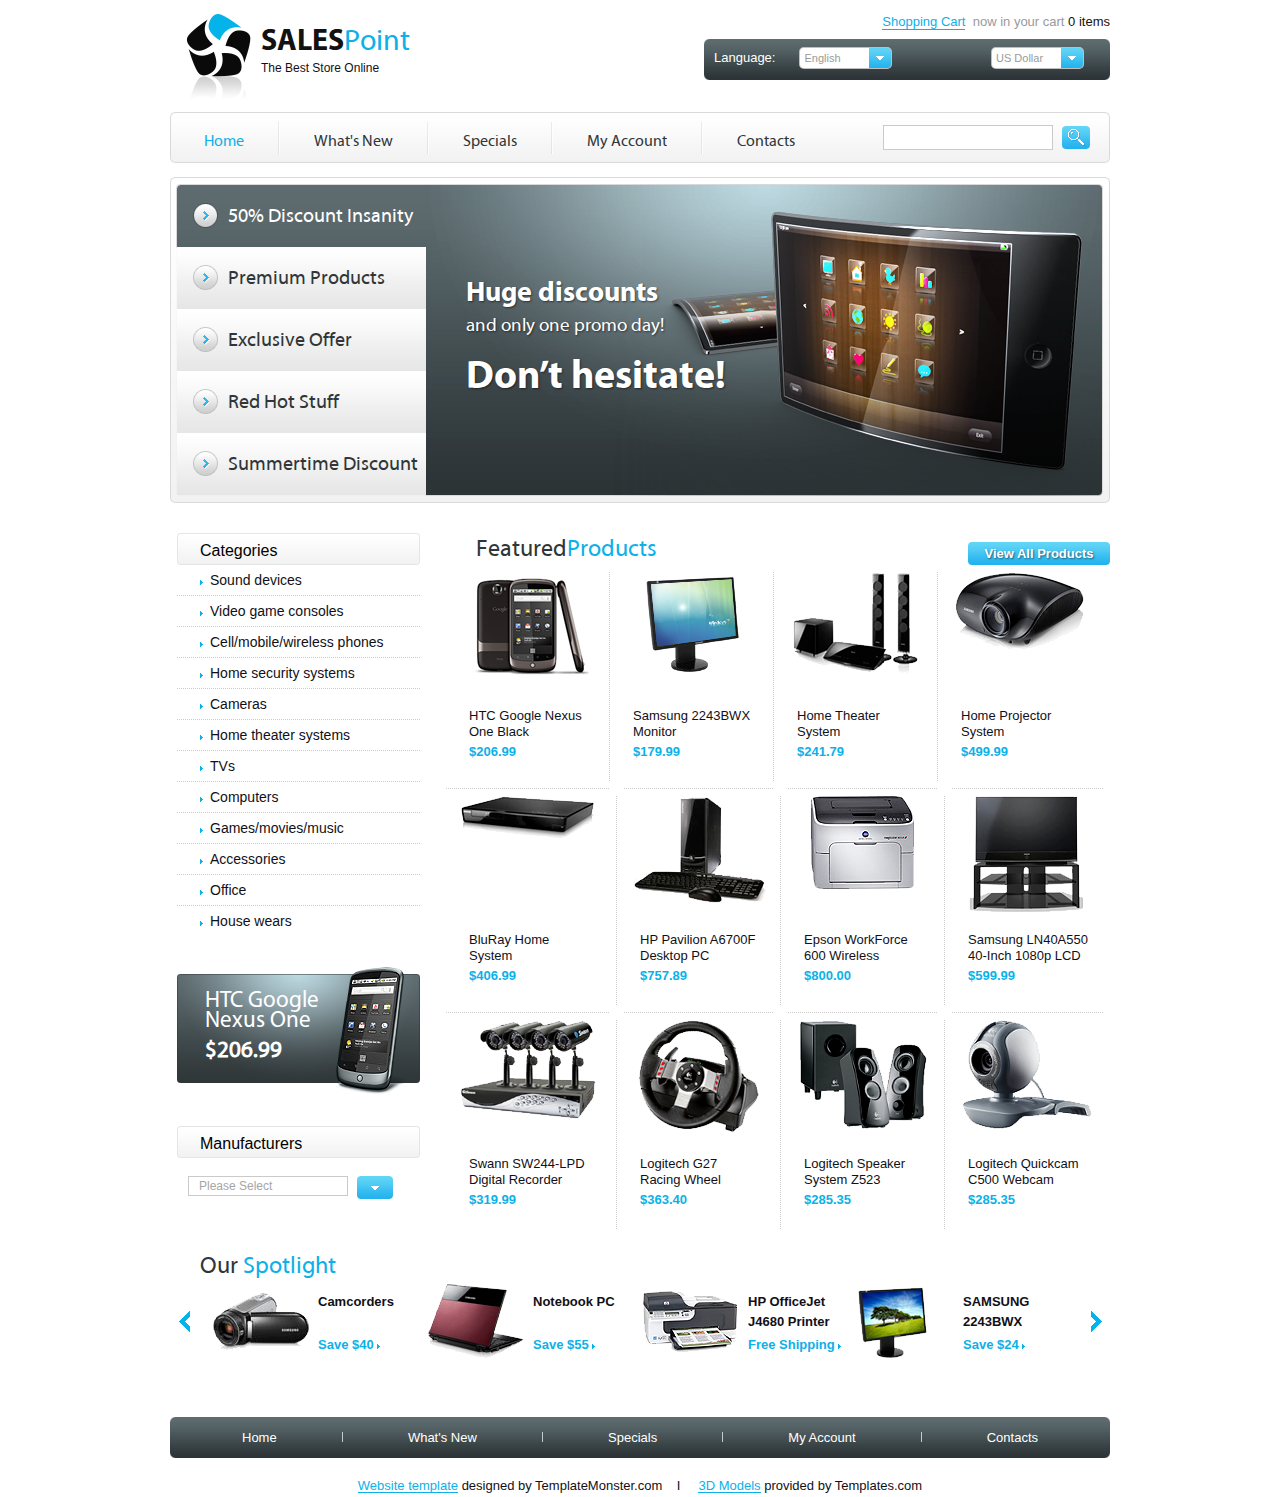
<file: index.html>
<!DOCTYPE html>
<html lang="en">
<head>
    <meta charset="UTF-8">
    <meta http-equiv="X-UA-Compatible" content="IE=Edge">
    <link rel="stylesheet" href="css/style.css" type="text/css">
    <title>SalesPoint</title>
</head>
<body>
<header>
    <div class="content">
        <div class="cols col-6">
            <a href="/index.html">
            <img src="../img/logo.png" alt="logo">
            <div class="logo">
                <h1 class="left">Sales<span>Point</span></h1>
                <p>
                    The Best Store Online
                </p>
            </div>
            </a>
        </div>
        <div class="cols col-6">
            <div class="cart right">
                <a href="#">Shopping Cart</a>&nbsp;
                <text>now in your cart</text>
                <text id="cart_count"> 0 items</text>
            </div>


            <div class="language">
                <div class="selectors">
                    <div class="text">Language:</div>
                    <select name="lang" id="lang" class="select">
                        <option value="" selected>English</option>
                        <option value="">Russian</option>
                    </select>
                    <select name="lang" id="money" class="select">
                        <option value="" selected>US Dollar</option>
                        <option value="">Russian</option>
                    </select>
                </div>
            </div>
        </div>
    </div>
    <nav>
        <div class="content">
            <div class="cols col-12 main_menu">
                <ul>
                    <li>
                        <a href="/index.html">Home</a>
                    </li>
                    <img src="img/spliter-main-menu.png" alt="|">
                    <li>
                        <a href="/whatsnew.html">What's New</a>
                    </li>
                    <img src="img/spliter-main-menu.png" alt="|">
                    <li>
                        <a href="/specials.html">Specials</a>
                    </li>
                    <img src="img/spliter-main-menu.png" alt="|">
                    <li>
                        <a href="/Account.html">My Account</a>
                    </li>
                    <img src="img/spliter-main-menu.png" alt="|">
                    <li>
                        <a href="/contacts.html">Contacts</a>
                    </li>
                </ul>
                <input type="text">
                <button></button>
            </div>
        </div>
    </nav>
    <div class="content offers-menu">
        <ul name="offerMenu">
            <li id="offer-link-1" onclick="changeAll(this)">
                <div class="offer-link">
                    <a href="#">
                        <img src="../img/offer-list-marker.png" alt="">
                        50% Discount Insanity </a>
                </div>
            </li>
            <li id="offer-link-2" onclick="changeAll(this)">
                <div class="offer-link">
                    <a href="#">
                        <img src="../img/offer-list-marker.png" alt="">
                        Premium Products</a>
                </div>
            </li>
            <li id="offer-link-3" onclick="changeAll(this)">
                <div class="offer-link">
                    <a href="#">
                        <img src="../img/offer-list-marker.png" alt="">
                        Exclusive Offer
                    </a>
                </div>
            </li>
            <li id="offer-link-4" onclick="changeAll(this)">
                <div class="offer-link">
                    <a href="#">
                        <img src="../img/offer-list-marker.png" alt="">
                        Red Hot Stuff</a>
                </div>
            </li>
            <li id="offer-link-5" onclick="changeAll(this)">
                <div class="offer-link">
                    <a href="#">
                        <img src="../img/offer-list-marker.png" alt="">
                        Summertime Discount</a>
                </div>
            </li>
        </ul>
        <div class="selected-offer">
            <div id="offer-img">
                <div class="offer-info">
                    <div id="offer-text-1">
                        <h2>Huge discounts</h2>
                        <h3>and only one promo day!</h3>
                        <h1>Don’t hesitate!</h1>
                    </div>
                    <div id="offer-text-2">
                        <h3>Nice chance to get what you want!</h3>
                        <h2>Discounts for new items</h2>
                        <h1>are active!</h1>
                    </div>
                    <div id="offer-text-3">
                        <h3>Great Promo for all mobile fans!</h3>
                        <h1>Don’t miss! </h1>
                    </div>
                    <div id="offer-text-4">
                        <h3>Welcome high-grade solutions</h3>
                        <h1>at a 10% discount</h1>
                    </div>
                    <div id="offer-text-5">
                        <h2>Check out</h2>
                        <h1>20%</h1>
                        <h3>discount for all items
                            during summertime! </h3>
                    </div>
                </div>
            </div>
        </div>
    </div>
</header>
<aside>
    <div class="content">
        <div class="left-menu">
            <ul>
                <div class="left-menu-header">
                    <p>Categories</p>
                </div>
                <ul>
                    <li><a href="#">Sound devices</a></li>
                    <img class="left-menu-spliter" src="img/left-menu-spliter.png" alt="---">
                    <li><a href="#">Video game consoles</a></li>
                    <img class="left-menu-spliter" src="img/left-menu-spliter.png" alt="---">
                    <li><a href="#">Cell/mobile/wireless phones</a></li>
                    <img class="left-menu-spliter" src="img/left-menu-spliter.png" alt="---">
                    <li><a href="#">Home security systems</a></li>
                    <img class="left-menu-spliter" src="img/left-menu-spliter.png" alt="---">
                    <li><a href="#">Cameras</a></li>
                    <img class="left-menu-spliter" src="img/left-menu-spliter.png" alt="---">
                    <li><a href="#">Home theater systems</a></li>
                    <img class="left-menu-spliter" src="img/left-menu-spliter.png" alt="---">
                    <li><a href="#">TVs</a></li>
                    <img class="left-menu-spliter" src="img/left-menu-spliter.png" alt="---">
                    <li><a href="#">Computers</a></li>
                    <img class="left-menu-spliter" src="img/left-menu-spliter.png" alt="---">
                    <li><a href="#">Games/movies/music</a></li>
                    <img class="left-menu-spliter" src="img/left-menu-spliter.png" alt="---">
                    <li><a href="#">Accessories</a></li>
                    <img class="left-menu-spliter" src="img/left-menu-spliter.png" alt="---">
                    <li><a href="#">Office</a></li>
                    <img class="left-menu-spliter" src="img/left-menu-spliter.png" alt="---">
                    <li><a href="#">House wears</a></li>

                </ul>
            </ul>
            <div class="left-menu-offer">
                <div class="text">
                    <p class="model">HTC Google
                        Nexus One</p>
                    <p class="price">
                        $206.99
                    </p>
                </div>
            </div>
            <div class="left-menu-header">
                <p>Manufacturers</p>
            </div>
            <div class="search-select">
                <input type="search" placeholder="Please Select">
                <button></button>
            </div>
        </div>
        <div class="row-view-content">
            <div class="view-content-header">
                <p class="logo-style-black">
                    Featured
                </p>
                <p class="logo-style-aqua">
                    Products
                </p>
                <button class="view-all">View All Products</button>
            </div>
            <div class="cols-view col-view">
                <a href="#">
                    <img class="product-small" src="img/productPreview/img-1.png" alt="img-1">
                    <div class="about">
                        <p class="model">HTC Google Nexus One Black</p>
                        <p class="price">$206.99</p>
                    </div>
                </a>
            </div>
            <img src="img/view-spliter-verical.png" alt="|">
            <div class="cols-view col-view">
                <a href="#">
                    <img class="product-small" src="img/productPreview/img-2.png" alt="img-2">
                    <div class="about">
                        <p class="model">Samsung 2243BWX Monitor</p>
                        <p class="price">$179.99</p>
                    </div>
                </a>
            </div>
            <img src="img/view-spliter-verical.png" alt="|">
            <div class="cols-view col-view">
                <a href="#">
                    <img class="product-small" src="img/productPreview/img-3.png" alt="img-3">
                    <div class="about">
                        <p class="model">Home Theater System</p>
                        <p class="price">$241.79</p>
                    </div>
                </a>
            </div>
            <img src="img/view-spliter-verical.png" alt="|">
            <div class="cols-view col-view">
                <a href="#">
                    <img class="product-small" src="img/productPreview/img-4.png" alt="img-4">
                    <div class="about">
                        <p class="model">Home Projector System</p>
                        <p class="price">$499.99</p>
                    </div>
                </a>
            </div>
            <img class="horisontal" src="img/view-spliter-horisontal.png" alt="---">
        </div>
        <div class="row-view-content">
            <div class="cols-view col-view">
                <a href="#">
                    <img class="product-small" src="img/productPreview/img-5.png" alt="img-5">
                    <div class="about">
                        <p class="model">BluRay Home System</p>
                        <p class="price">$406.99</p>
                    </div>
                </a>
            </div>
            <img src="img/view-spliter-verical.png" alt="|">
            <div class="cols-view col-view">
                <a href="#">
                    <img class="product-small" src="img/productPreview/img-6.png" alt="img-6">
                    <div class="about">
                        <p class="model">HP Pavilion A6700F Desktop PC</p>
                        <p class="price">$757.89</p>
                    </div>
                </a>
            </div>
            <img src="img/view-spliter-verical.png" alt="|">
            <div class="cols-view col-view">
                <a href="#">
                    <img class="product-small" src="img/productPreview/img-7.png" alt="img-7">
                    <div class="about">
                        <p class="model">Epson WorkForce 600 Wireless</p>
                        <p class="price">$800.00</p>
                    </div>
                </a>
            </div>
            <img src="img/view-spliter-verical.png" alt="|">
            <div class="cols-view col-view">
                <a href="#">
                    <img class="product-small" src="img/productPreview/img-8.png" alt="img-8">
                    <div class="about">
                        <p class="model">Samsung LN40A550 40-Inch 1080p LCD</p>
                        <p class="price">$599.99</p>
                    </div>
                </a>
            </div>
            <img class="horisontal" src="img/view-spliter-horisontal.png" alt="---">
        </div>
        <div class="row-view-content">
            <div class="cols-view col-view">
                <a href="#">
                    <img class="product-small" src="img/productPreview/img-9.png" alt="img-9">
                    <div class="about">
                        <p class="model">Swann SW244-LPD Digital Recorder</p>
                        <p class="price">$319.99</p>
                    </div>
                </a>
            </div>
            <img src="img/view-spliter-verical.png" alt="|">
            <div class="cols-view col-view">
                <a href="#">
                    <img class="product-small" src="img/productPreview/img-10.png" alt="img-10">
                    <div class="about">
                        <p class="model">Logitech G27 Racing Wheel</p>
                        <p class="price">$363.40</p>
                    </div>
                </a>
            </div>
            <img src="img/view-spliter-verical.png" alt="|">
            <div class="cols-view col-view">
                <a href="#">
                    <img class="product-small" src="img/productPreview/img-11.png" alt="img-11">
                    <div class="about">
                        <p class="model">Logitech Speaker System Z523</p>
                        <p class="price">$285.35</p>
                    </div>
                </a>
            </div>
            <img src="img/view-spliter-verical.png" alt="|">
            <div class="cols-view col-view">
                <a href="#">
                    <img class="product-small" src="img/productPreview/img-12.png" alt="img-12">
                    <div class="about">
                        <p class="model">Logitech Quickcam C500 Webcam</p>
                        <p class="price">$285.35</p>
                    </div>
                </a>
            </div>
        </div>
    </div>
</aside>
<footer>
    <div class="content">
        <div class="view-content-header">
            <p class="logo-style-black">
                Our&nbsp;
            </p>
            <p class="logo-style-aqua">
                Spotlight
            </p>
        </div>
        <div class="carusel">
            <button class="left" onclick="scroll_Left()"></button>
            <div class="spotlights">
                <div class="spotlight" id="spot-1">
                    <div class="about">
                        <p class="model">Camcorders</p>
                        <p class="price">Save $40
                            <img src="img/arrow-right.png" alt=">">
                        </p>
                    </div>
                </div>
                <div class="spotlight" id="spot-2">
                    <div class="about">
                        <p class="model">Notebook PC</p>
                        <p class="price">Save $55
                            <img src="img/arrow-right.png" alt=">">
                        </p>
                    </div>
                </div>
                <div class="spotlight" id="spot-3">
                    <div class="about">
                        <p class="model">HP OfficeJet J4680 Printer</p>
                        <p class="price">Free Shipping
                            <img src="img/arrow-right.png" alt=">">
                        </p>
                    </div>
                </div>
                <div class="spotlight" id="spot-4">
                    <div class="about">
                        <p class="model">SAMSUNG 2243BWX</p>
                        <p class="price">Save $24
                            <img src="img/arrow-right.png" alt=">">
                        </p>
                    </div>
                </div>
            </div>
            <button class="right" onclick="scroll_Right()"></button>
        </div>
        <div class="footer_menu">
            <ul>
                <li>
                    <a href="#">Home</a>
                </li>
                <img src="img/spliter-footer-menu.png" alt="|">
                <li>
                    <a href="/whatsnew.html">What's New</a>
                </li>
                <img src="img/spliter-footer-menu.png" alt="|">
                <li>
                    <a href="/specials.html">Specials</a>
                </li>
                <img src="img/spliter-footer-menu.png" alt="|">
                <li>
                    <a href="/Account.html">My Account</a>
                </li>
                <img src="img/spliter-footer-menu.png" alt="|">
                <li>
                    <a href="/contacts.html">Contacts</a>
                </li>
            </ul>
            <span></span>
        </div>
        <div class="footer-links">
            <a href="#">Website template</a>
            <p>designed by TemplateMonster.com&nbsp;&nbsp;&nbsp;&nbsp;I&nbsp;&nbsp;&nbsp;&nbsp;</p>
            <a href="#">3D Models</a>
            <p>provided by Templates.com</p>
        </div>
    </div>
</footer>
<script src="js/script.js" type="text/javascript"></script>
</body>
</html>
</file>
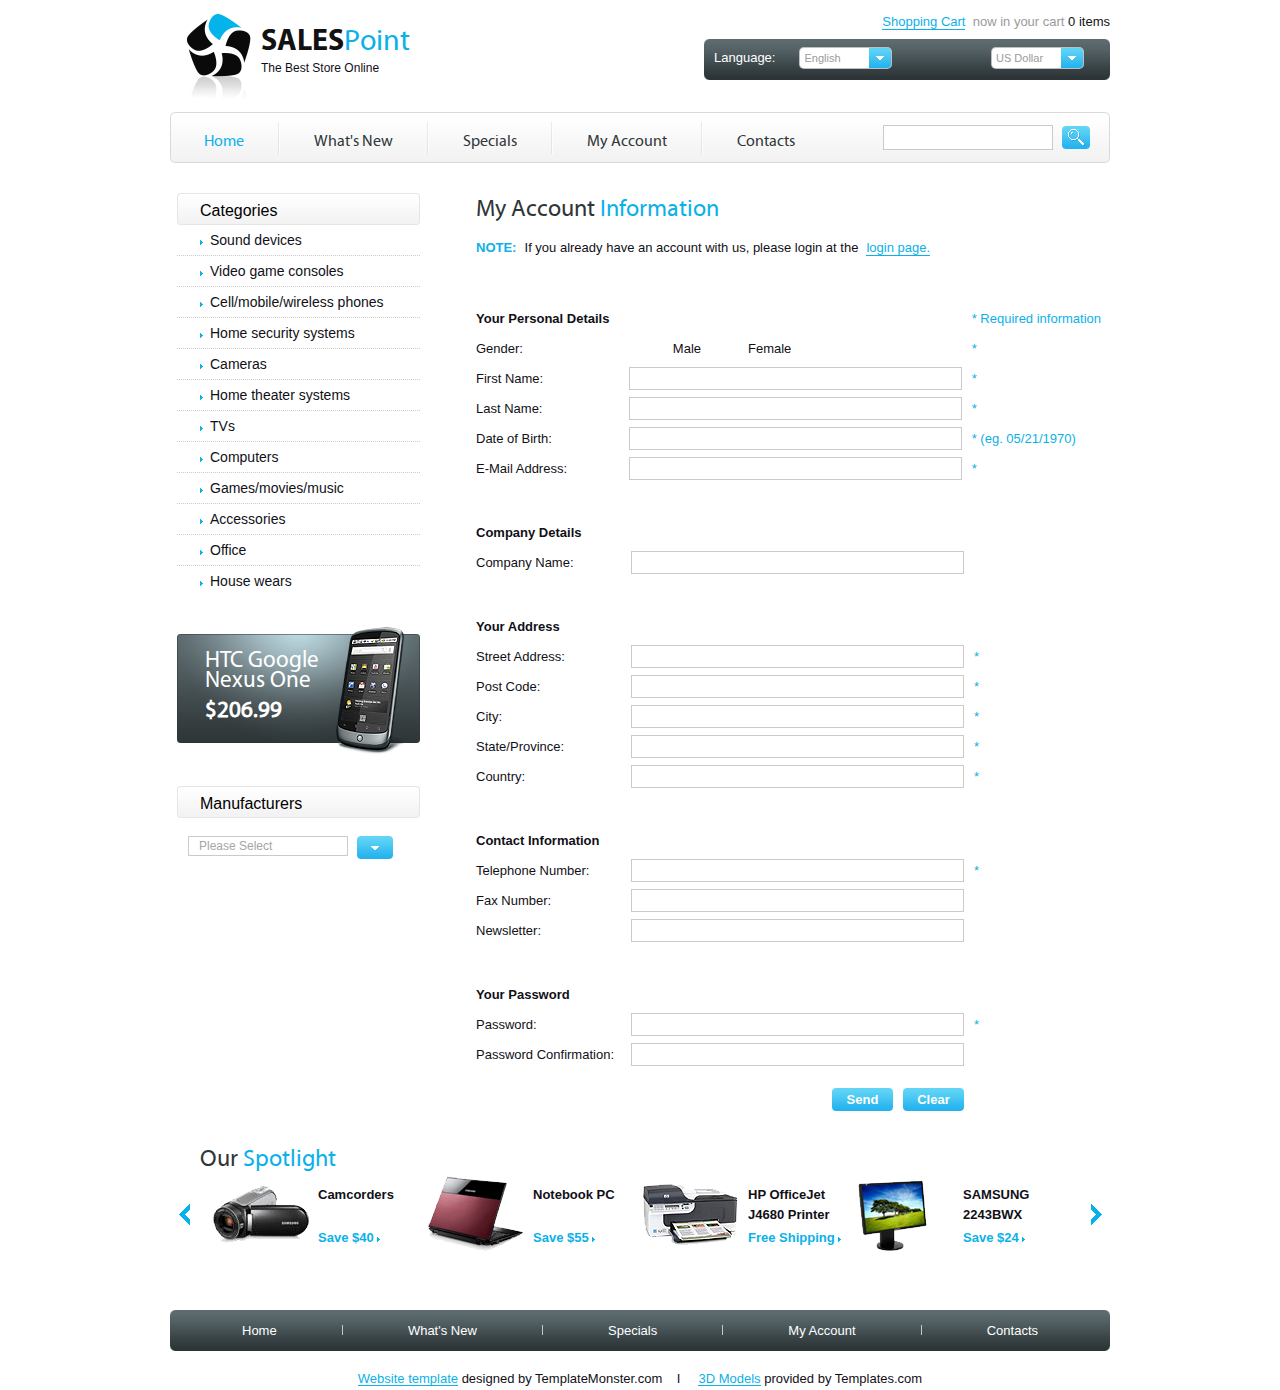
<file: Account.html>
<!DOCTYPE html>
<html lang="en">
<head>
    <meta charset="UTF-8">
    <meta http-equiv="X-UA-Compatible" content="IE=Edge">
    <link rel="stylesheet" href="css/style.css" type="text/css">
    <title>SalesPoint</title>
</head>
<body>
<header>
    <div class="content">
        <div class="cols col-6">
            <a href="/index.html">
                <img src="../img/logo.png" alt="logo">
                <div class="logo">
                    <h1 class="left">Sales<span>Point</span></h1>
                    <p>
                        The Best Store Online
                    </p>
                </div>
            </a>
        </div>
        <div class="cols col-6">
            <div class="cart right">
                <a href="#">Shopping Cart</a>&nbsp;
                <text>now in your cart</text>
                <text id="cart_count"> 0 items</text>
            </div>


            <div class="language">
                <div class="selectors">
                    <div class="text">Language:</div>
                    <select name="lang" id="lang" class="select">
                        <option value="" selected>English</option>
                        <option value="">Russian</option>
                    </select>
                    <select name="lang" id="money" class="select">
                        <option value="" selected>US Dollar</option>
                        <option value="">Russian</option>
                    </select>
                </div>
            </div>
        </div>
    </div>
    <nav>
        <div class="content">
            <div class="cols col-12 main_menu">
                <ul>
                    <li>
                        <a href="/index.html">Home</a>
                    </li>
                    <img src="img/spliter-main-menu.png" alt="|">
                    <li>
                        <a href="/whatsnew.html">What's New</a>
                    </li>
                    <img src="img/spliter-main-menu.png" alt="|">
                    <li>
                        <a href="/specials.html">Specials</a>
                    </li>
                    <img src="img/spliter-main-menu.png" alt="|">
                    <li>
                        <a href="/Account.html">My Account</a>
                    </li>
                    <img src="img/spliter-main-menu.png" alt="|">
                    <li>
                        <a href="/contacts.html">Contacts</a>
                    </li>
                </ul>
                <input type="text">
                <button></button>
            </div>
        </div>
    </nav>
</header>
<aside>
    <div class="content">
        <div class="left-menu">
            <ul>
                <div class="left-menu-header">
                    <p>Categories</p>
                </div>
                <ul>
                    <li><a href="#">Sound devices</a></li>
                    <img class="left-menu-spliter" src="img/left-menu-spliter.png" alt="---">
                    <li><a href="#">Video game consoles</a></li>
                    <img class="left-menu-spliter" src="img/left-menu-spliter.png" alt="---">
                    <li><a href="#">Cell/mobile/wireless phones</a></li>
                    <img class="left-menu-spliter" src="img/left-menu-spliter.png" alt="---">
                    <li><a href="#">Home security systems</a></li>
                    <img class="left-menu-spliter" src="img/left-menu-spliter.png" alt="---">
                    <li><a href="#">Cameras</a></li>
                    <img class="left-menu-spliter" src="img/left-menu-spliter.png" alt="---">
                    <li><a href="#">Home theater systems</a></li>
                    <img class="left-menu-spliter" src="img/left-menu-spliter.png" alt="---">
                    <li><a href="#">TVs</a></li>
                    <img class="left-menu-spliter" src="img/left-menu-spliter.png" alt="---">
                    <li><a href="#">Computers</a></li>
                    <img class="left-menu-spliter" src="img/left-menu-spliter.png" alt="---">
                    <li><a href="#">Games/movies/music</a></li>
                    <img class="left-menu-spliter" src="img/left-menu-spliter.png" alt="---">
                    <li><a href="#">Accessories</a></li>
                    <img class="left-menu-spliter" src="img/left-menu-spliter.png" alt="---">
                    <li><a href="#">Office</a></li>
                    <img class="left-menu-spliter" src="img/left-menu-spliter.png" alt="---">
                    <li><a href="#">House wears</a></li>

                </ul>
            </ul>
            <div class="left-menu-offer">
                <div class="text">
                    <p class="model">HTC Google
                        Nexus One</p>
                    <p class="price">
                        $206.99
                    </p>
                </div>
            </div>
            <div class="left-menu-header">
                <p>Manufacturers</p>
            </div>
            <div class="search-select">
                <input type="search" placeholder="Please Select">
                <button></button>
            </div>
        </div>
        <div class="row-view-content">
            <div class="view-content-header">
                <p class="logo-style-black">
                    My Account&nbsp;
                </p>
                <p class="logo-style-aqua">
                    Information
                </p>
            </div>

        </div>
        <div class="row-view-content-short">
            <div class="note">
                <p class="text-aqua bold">
                    NOTE:
                </p>
                <p class="text-black">
                    &nbsp;If you already have an account with us, please login at the&nbsp;
                </p>
                <a href="#" class="text-aqua">login page.</a>
            </div>
        </div>
        <div class="row-view-content-short">
            <table class="text-black">
                <tr>
                    <td class="text-black bold">Your Personal Details</td>
                    <td class="middle"></td>
                    <td class="text-aqua">* Required information</td>
                </tr>
                <tr>
                    <td>Gender:</td>
                    <td class="middle">&nbsp;&nbsp;&nbsp;&nbsp;&nbsp;&nbsp;&nbsp;&nbsp;&nbsp;&nbsp;&nbsp;&nbsp;&nbsp;&nbsp;&nbsp;Male&nbsp;&nbsp;&nbsp;&nbsp;&nbsp;&nbsp;&nbsp;&nbsp;&nbsp;&nbsp;&nbsp;&nbsp;&nbsp;Female</td>
                    <td class="text-aqua">*</td>
                </tr>
                <tr>
                    <td>First Name:</td>
                    <td class="middle"><input type="text"></td>
                    <td class="text-aqua">*</td>
                </tr>
                <tr>
                    <td>Last Name:</td>
                    <td class="middle"><input type="text"></td>
                    <td class="text-aqua">*</td>
                </tr>
                <tr>
                    <td>Date of Birth:</td>
                    <td class="middle"><input type="text"></td>
                    <td class="text-aqua">* (eg. 05/21/1970)</td>
                </tr>
                <tr>
                    <td>E-Mail Address:</td>
                    <td class="middle"><input type="text"></td>
                    <td class="text-aqua">*</td>
                </tr>
            </table>
            <table class="text-black">
                <tr>
                    <td class="text-black bold">Company Details</td>
                </tr>
                <tr>
                    <td class="info">Company Name:</td>
                    <td class="middle"><input type="text"></td>
                    <td class="text-aqua"></td>
                </tr>
            </table>
            <table class="text-black">
                <tr>
                    <td class="text-black bold">Your Address</td>
                </tr>
                <tr>
                    <td class="info">Street Address:</td>
                    <td class="middle"><input type="text"></td>
                    <td class="text-aqua">*</td>
                </tr>
                <tr>
                    <td class="info">Post Code:</td>
                    <td class="middle"><input type="text"></td>
                    <td class="text-aqua">*</td>
                </tr>
                <tr>
                    <td class="info">City:</td>
                    <td class="middle"><input type="text"></td>
                    <td class="text-aqua">*</td>
                </tr>
                <tr>
                    <td class="info">State/Province:</td>
                    <td class="middle"><input type="text"></td>
                    <td class="text-aqua">*</td>
                </tr>
                <tr>
                    <td class="info">Country:</td>
                    <td class="middle"><input type="text"></td>
                    <td class="text-aqua">*</td>
                </tr>
            </table>
            <table class="text-black">
                <tr>
                    <td class="text-black bold">Contact Information</td>
                </tr>
                <tr>
                    <td class="info">Telephone Number:</td>
                    <td class="middle"><input type="text"></td>
                    <td class="text-aqua">*</td>
                </tr>
                <tr>
                    <td class="info">Fax Number:</td>
                    <td class="middle"><input type="text"></td>
                    <td class="text-aqua"></td>
                </tr>
                <tr>
                    <td class="info">Newsletter:</td>
                    <td class="middle"><input type="text"></td>
                    <td class="text-aqua"></td>
                </tr>
            </table>
            <table class="text-black">
                <tr>
                    <td class="text-black bold">Your Password</td>
                </tr>
                <tr>
                    <td class="info">Password:</td>
                    <td class="middle"><input type="text"></td>
                    <td class="text-aqua">*</td>
                </tr>
                <tr>
                    <td class="info">Password Confirmation:</td>
                    <td class="middle"><input type="text"></td>
                    <td class="text-aqua"></td>
                </tr>
                <tr>
                    <td class="info"></td>
                    <td class="middle button">
                        <button class="text-white bold">Clear</button>
                        <button class="text-white bold">Send</button>
                    </td>
                    <td class="text-aqua"></td>
                </tr>
            </table>
        </div>
    </div>
</aside>
<footer>
    <div class="content">
        <div class="view-content-header">
            <p class="logo-style-black">
                Our&nbsp;
            </p>
            <p class="logo-style-aqua">
                Spotlight
            </p>
        </div>
        <div class="carusel">
            <button class="left" onclick="scroll_Left()"></button>
            <div class="spotlights">
                <div class="spotlight" id="spot-1">
                    <div class="about">
                        <p class="model">Camcorders</p>
                        <p class="price">Save $40
                            <img src="img/arrow-right.png" alt=">">
                        </p>
                    </div>
                </div>
                <div class="spotlight" id="spot-2">
                    <div class="about">
                        <p class="model">Notebook PC</p>
                        <p class="price">Save $55
                            <img src="img/arrow-right.png" alt=">">
                        </p>
                    </div>
                </div>
                <div class="spotlight" id="spot-3">
                    <div class="about">
                        <p class="model">HP OfficeJet J4680 Printer</p>
                        <p class="price">Free Shipping
                            <img src="img/arrow-right.png" alt=">">
                        </p>
                    </div>
                </div>
                <div class="spotlight" id="spot-4">
                    <div class="about">
                        <p class="model">SAMSUNG 2243BWX</p>
                        <p class="price">Save $24
                            <img src="img/arrow-right.png" alt=">">
                        </p>
                    </div>
                </div>
            </div>
            <button class="right" onclick="scroll_Right()"></button>
        </div>
        <div class="footer_menu">
            <ul>
                <li>
                    <a href="/index.html">Home</a>
                </li>
                <img src="img/spliter-footer-menu.png" alt="|">
                <li>
                    <a href="/whatsnew.html">What's New</a>
                </li>
                <img src="img/spliter-footer-menu.png" alt="|">
                <li>
                    <a href="/specials.html">Specials</a>
                </li>
                <img src="img/spliter-footer-menu.png" alt="|">
                <li>
                    <a href="/Account.html">My Account</a>
                </li>
                <img src="img/spliter-footer-menu.png" alt="|">
                <li>
                    <a href="/contacts.html">Contacts</a>
                </li>
            </ul>
            <span></span>
        </div>
        <div class="footer-links">
            <a href="#">Website template</a>
            <p>designed by TemplateMonster.com&nbsp;&nbsp;&nbsp;&nbsp;I&nbsp;&nbsp;&nbsp;&nbsp;</p>
            <a href="#">3D Models</a>
            <p>provided by Templates.com</p>
        </div>
    </div>
</footer>
<script src="js/script.js" type="text/javascript"></script>
</body>
</html>
</file>
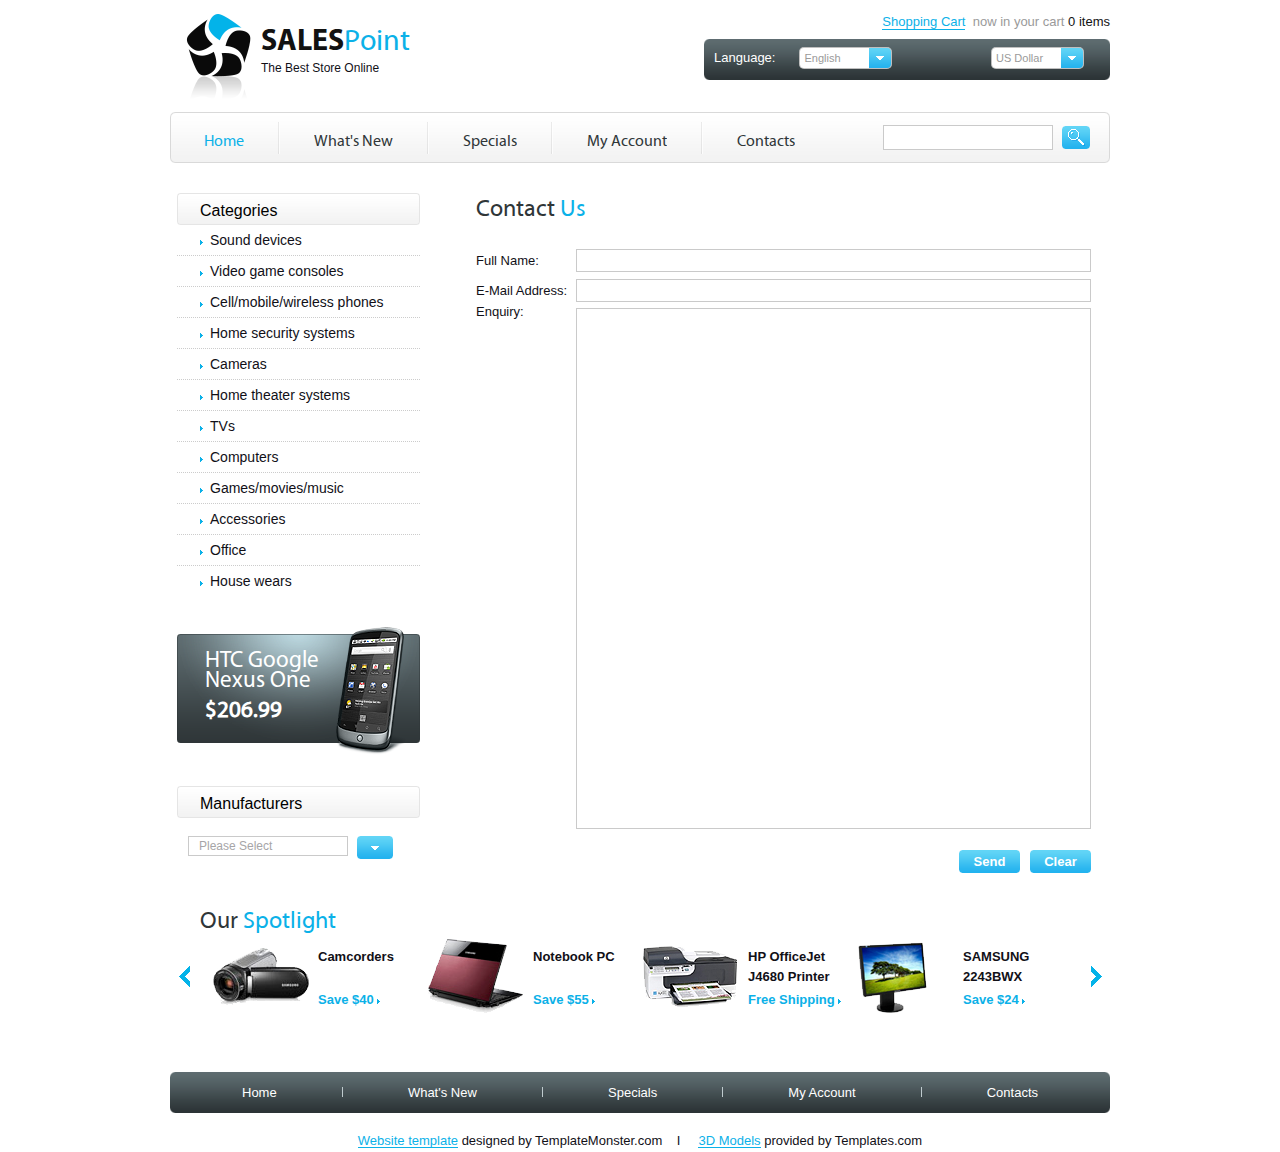
<file: contacts.html>
<!DOCTYPE html>
<html lang="en">
<head>
    <meta charset="UTF-8">
    <meta http-equiv="X-UA-Compatible" content="IE=Edge">
    <link rel="stylesheet" href="css/style.css" type="text/css">
    <title>SalesPoint</title>
</head>
<body>
<header>
    <div class="content">
        <div class="cols col-6">
            <a href="/index.html">
                <img src="../img/logo.png" alt="logo">
                <div class="logo">
                    <h1 class="left">Sales<span>Point</span></h1>
                    <p>
                        The Best Store Online
                    </p>
                </div>
            </a>
        </div>
        <div class="cols col-6">
            <div class="cart right">
                <a href="#">Shopping Cart</a>&nbsp;
                <text>now in your cart</text>
                <text id="cart_count"> 0 items</text>
            </div>


            <div class="language">
                <div class="selectors">
                    <div class="text">Language:</div>
                    <select name="lang" id="lang" class="select">
                        <option value="" selected>English</option>
                        <option value="">Russian</option>
                    </select>
                    <select name="lang" id="money" class="select">
                        <option value="" selected>US Dollar</option>
                        <option value="">Russian</option>
                    </select>
                </div>
            </div>
        </div>
    </div>
    <nav>
        <div class="content">
            <div class="cols col-12 main_menu">
                <ul>
                    <li>
                        <a href="/index.html">Home</a>
                    </li>
                    <img src="img/spliter-main-menu.png" alt="|">
                    <li>
                        <a href="#">What's New</a>
                    </li>
                    <img src="img/spliter-main-menu.png" alt="|">
                    <li>
                        <a href="/specials.html">Specials</a>
                    </li>
                    <img src="img/spliter-main-menu.png" alt="|">
                    <li>
                        <a href="/Account.html">My Account</a>
                    </li>
                    <img src="img/spliter-main-menu.png" alt="|">
                    <li>
                        <a href="/contacts.html">Contacts</a>
                    </li>
                </ul>
                <input type="text">
                <button></button>
            </div>
        </div>
    </nav>
</header>
<aside>
    <div class="content">
        <div class="left-menu">
            <ul>
                <div class="left-menu-header">
                    <p>Categories</p>
                </div>
                <ul>
                    <li><a href="#">Sound devices</a></li>
                    <img class="left-menu-spliter" src="img/left-menu-spliter.png" alt="---">
                    <li><a href="#">Video game consoles</a></li>
                    <img class="left-menu-spliter" src="img/left-menu-spliter.png" alt="---">
                    <li><a href="#">Cell/mobile/wireless phones</a></li>
                    <img class="left-menu-spliter" src="img/left-menu-spliter.png" alt="---">
                    <li><a href="#">Home security systems</a></li>
                    <img class="left-menu-spliter" src="img/left-menu-spliter.png" alt="---">
                    <li><a href="#">Cameras</a></li>
                    <img class="left-menu-spliter" src="img/left-menu-spliter.png" alt="---">
                    <li><a href="#">Home theater systems</a></li>
                    <img class="left-menu-spliter" src="img/left-menu-spliter.png" alt="---">
                    <li><a href="#">TVs</a></li>
                    <img class="left-menu-spliter" src="img/left-menu-spliter.png" alt="---">
                    <li><a href="#">Computers</a></li>
                    <img class="left-menu-spliter" src="img/left-menu-spliter.png" alt="---">
                    <li><a href="#">Games/movies/music</a></li>
                    <img class="left-menu-spliter" src="img/left-menu-spliter.png" alt="---">
                    <li><a href="#">Accessories</a></li>
                    <img class="left-menu-spliter" src="img/left-menu-spliter.png" alt="---">
                    <li><a href="#">Office</a></li>
                    <img class="left-menu-spliter" src="img/left-menu-spliter.png" alt="---">
                    <li><a href="#">House wears</a></li>

                </ul>
            </ul>
            <div class="left-menu-offer">
                <div class="text">
                    <p class="model">HTC Google
                        Nexus One</p>
                    <p class="price">
                        $206.99
                    </p>
                </div>
            </div>
            <div class="left-menu-header">
                <p>Manufacturers</p>
            </div>
            <div class="search-select">
                <input type="search" placeholder="Please Select">
                <button></button>
            </div>
        </div>
        <div class="row-view-content">
            <div class="view-content-header">
                <p class="logo-style-black">
                    Contact&nbsp;
                </p>
                <p class="logo-style-aqua">
                    Us
                </p>
            </div>

        </div>
        <div class="row-view-content-short">
            <table class="contacts text-black">
                <tr>
                    <td>Full Name:</td>
                    <td class="wide"><input type="text"></td>
                </tr>
                <tr>
                    <td>E-Mail Address:</td>
                    <td class="wide"><input type="text"></td>
                </tr>
                <tr>
                    <td class="textarea-about">Enquiry:</td>
                    <td class="wide"><textarea ></textarea></td>
                </tr>
                <tr>
                    <td class="info"></td>
                    <td class="middle button">
                        <button class="text-white bold">Clear</button>
                        <button class="text-white bold">Send</button>
                    </td>
                </tr>
            </table>


        </div>
    </div>
</aside>
<footer>
    <div class="content">
        <div class="view-content-header">
            <p class="logo-style-black">
                Our&nbsp;
            </p>
            <p class="logo-style-aqua">
                Spotlight
            </p>
        </div>
        <div class="carusel">
            <button class="left" onclick="scroll_Left()"></button>
            <div class="spotlights">
                <div class="spotlight" id="spot-1">
                    <div class="about">
                        <p class="model">Camcorders</p>
                        <p class="price">Save $40
                            <img src="img/arrow-right.png" alt=">">
                        </p>
                    </div>
                </div>
                <div class="spotlight" id="spot-2">
                    <div class="about">
                        <p class="model">Notebook PC</p>
                        <p class="price">Save $55
                            <img src="img/arrow-right.png" alt=">">
                        </p>
                    </div>
                </div>
                <div class="spotlight" id="spot-3">
                    <div class="about">
                        <p class="model">HP OfficeJet J4680 Printer</p>
                        <p class="price">Free Shipping
                            <img src="img/arrow-right.png" alt=">">
                        </p>
                    </div>
                </div>
                <div class="spotlight" id="spot-4">
                    <div class="about">
                        <p class="model">SAMSUNG 2243BWX</p>
                        <p class="price">Save $24
                            <img src="img/arrow-right.png" alt=">">
                        </p>
                    </div>
                </div>
            </div>
            <button class="right" onclick="scroll_Right()"></button>
        </div>
        <div class="footer_menu">
            <ul>
                <li>
                    <a href="/index.html">Home</a>
                </li>
                <img src="img/spliter-footer-menu.png" alt="|">
                <li>
                    <a href="#">What's New</a>
                </li>
                <img src="img/spliter-footer-menu.png" alt="|">
                <li>
                    <a href="/specials.html">Specials</a>
                </li>
                <img src="img/spliter-footer-menu.png" alt="|">
                <li>
                    <a href="/Account.html">My Account</a>
                </li>
                <img src="img/spliter-footer-menu.png" alt="|">
                <li>
                    <a href="/contacts.html">Contacts</a>
                </li>
            </ul>
            <span></span>
        </div>
        <div class="footer-links">
            <a href="#">Website template</a>
            <p>designed by TemplateMonster.com&nbsp;&nbsp;&nbsp;&nbsp;I&nbsp;&nbsp;&nbsp;&nbsp;</p>
            <a href="#">3D Models</a>
            <p>provided by Templates.com</p>
        </div>
    </div>
</footer>
<script src="js/script.js" type="text/javascript"></script>
</body>
</html>
</file>
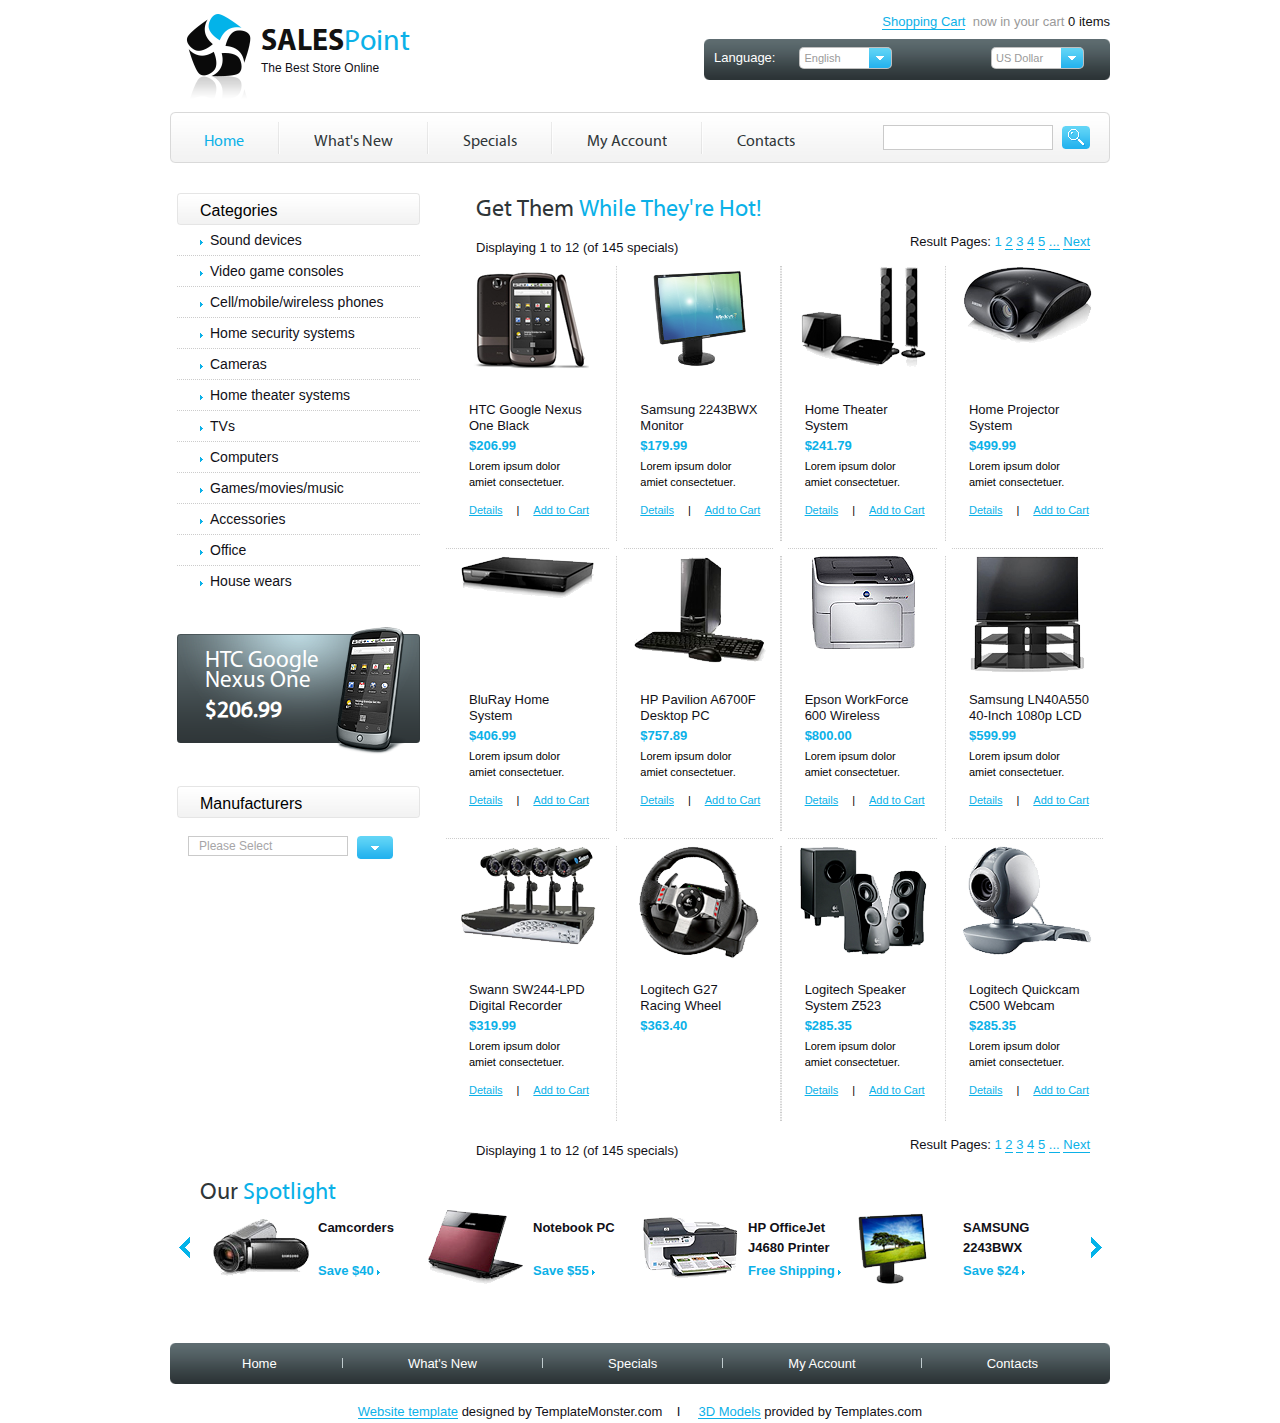
<file: specials.html>
<!DOCTYPE html>
<html lang="en">
<head>
    <meta charset="UTF-8">
    <meta http-equiv="X-UA-Compatible" content="IE=Edge">
    <link rel="stylesheet" href="css/style.css" type="text/css">
    <title>SalesPoint</title>
</head>
<body>
<header>
    <div class="content">
        <div class="cols col-6">
            <a href="/index.html">
                <img src="../img/logo.png" alt="logo">
                <div class="logo">
                    <h1 class="left">Sales<span>Point</span></h1>
                    <p>
                        The Best Store Online
                    </p>
                </div>
            </a>
        </div>
        <div class="cols col-6">
            <div class="cart right">
                <a href="#">Shopping Cart</a>&nbsp;
                <text>now in your cart</text>
                <text id="cart_count"> 0 items</text>
            </div>


            <div class="language">
                <div class="selectors">
                    <div class="text">Language:</div>
                    <select name="lang" id="lang" class="select">
                        <option value="" selected>English</option>
                        <option value="">Russian</option>
                    </select>
                    <select name="lang" id="money" class="select">
                        <option value="" selected>US Dollar</option>
                        <option value="">Russian</option>
                    </select>
                </div>
            </div>
        </div>
    </div>
    <nav>
        <div class="content">
            <div class="cols col-12 main_menu">
                <ul>
                    <li>
                        <a href="/index.html">Home</a>
                    </li>
                    <img src="img/spliter-main-menu.png" alt="|">
                    <li>
                        <a href="/whatsnew.html">What's New</a>
                    </li>
                    <img src="img/spliter-main-menu.png" alt="|">
                    <li>
                        <a href="/specials.html">Specials</a>
                    </li>
                    <img src="img/spliter-main-menu.png" alt="|">
                    <li>
                        <a href="/Account.html">My Account</a>
                    </li>
                    <img src="img/spliter-main-menu.png" alt="|">
                    <li>
                        <a href="/contacts.html">Contacts</a>
                    </li>
                </ul>
                <input type="text">
                <button></button>
            </div>
        </div>
    </nav>
    </div>
</header>
<aside>
    <div class="content">
        <div class="left-menu">
            <ul>
                <div class="left-menu-header">
                    <p>Categories</p>
                </div>
                <ul>
                    <li><a href="#">Sound devices</a></li>
                    <img class="left-menu-spliter" src="img/left-menu-spliter.png" alt="---">
                    <li><a href="#">Video game consoles</a></li>
                    <img class="left-menu-spliter" src="img/left-menu-spliter.png" alt="---">
                    <li><a href="#">Cell/mobile/wireless phones</a></li>
                    <img class="left-menu-spliter" src="img/left-menu-spliter.png" alt="---">
                    <li><a href="#">Home security systems</a></li>
                    <img class="left-menu-spliter" src="img/left-menu-spliter.png" alt="---">
                    <li><a href="#">Cameras</a></li>
                    <img class="left-menu-spliter" src="img/left-menu-spliter.png" alt="---">
                    <li><a href="#">Home theater systems</a></li>
                    <img class="left-menu-spliter" src="img/left-menu-spliter.png" alt="---">
                    <li><a href="#">TVs</a></li>
                    <img class="left-menu-spliter" src="img/left-menu-spliter.png" alt="---">
                    <li><a href="#">Computers</a></li>
                    <img class="left-menu-spliter" src="img/left-menu-spliter.png" alt="---">
                    <li><a href="#">Games/movies/music</a></li>
                    <img class="left-menu-spliter" src="img/left-menu-spliter.png" alt="---">
                    <li><a href="#">Accessories</a></li>
                    <img class="left-menu-spliter" src="img/left-menu-spliter.png" alt="---">
                    <li><a href="#">Office</a></li>
                    <img class="left-menu-spliter" src="img/left-menu-spliter.png" alt="---">
                    <li><a href="#">House wears</a></li>

                </ul>
            </ul>
            <div class="left-menu-offer">
                <div class="text">
                    <p class="model">HTC Google
                        Nexus One</p>
                    <p class="price">
                        $206.99
                    </p>
                </div>
            </div>
            <div class="left-menu-header">
                <p>Manufacturers</p>
            </div>
            <div class="search-select">
                <input type="search" placeholder="Please Select">
                <button></button>
            </div>
        </div>
        <div class="row-view-content">
            <div class="view-content-header">
                <p class="logo-style-black">
                    Get Them&nbsp;
                </p>
                <p class="logo-style-aqua">
                    While They're Hot!
                </p>
            </div>
            <div class="row-view-content-short">
                <div class="note">
                    <p class="text-black">
                        Displaying 1 to 12 (of 145 specials)
                    </p>
                    <p class="pages text-black">
                        Result Pages:
                        <a href="#" class="text-aqua">1</a>
                        <a href="#" class="text-aqua">2</a>
                        <a href="#" class="text-aqua">3</a>
                        <a href="#" class="text-aqua">4</a>
                        <a href="#" class="text-aqua">5</a>
                        <a href="#" class="text-aqua">...</a>
                        <a href="#" class="text-aqua">Next</a>
                    </p>
                </div>
            </div>
        </div>
        <div class="row-view-content">
            <div class="cols-view col-view more">
                <a href="#">
                    <img class="product-small" src="img/productPreview/img-1.png" alt="img-1">
                </a>
                <div class="about">
                    <p class="model">HTC Google Nexus One Black</p>
                    <p class="price">$206.99</p>
                    <p class="other-text">Lorem ipsum dolor amiet consectetuer.</p>
                    <div class="details">
                        <a href="#" class="other-text left aqua">
                            Details
                        </a>
                        <p class="other-text">|</p>
                        <a href="#" class="other-text right aqua">
                            Add to Cart
                        </a>
                    </div>
                </div>
            </div>
            <img class="more" src="img/view-spliter-verical.png" alt="|">
            <div class="cols-view col-view more">
                <a href="#">
                    <img class="product-small" src="img/productPreview/img-2.png" alt="img-2">
                </a>
                <div class="about">
                    <p class="model">Samsung 2243BWX Monitor</p>
                    <p class="price">$179.99</p>
                    <p class="other-text">Lorem ipsum dolor amiet consectetuer.</p>
                    <div class="details">
                        <a href="#" class="other-text left aqua">
                            Details
                        </a>
                        <p class="other-text">|</p>
                        <a href="#" class="other-text right aqua">
                            Add to Cart
                        </a>
                    </div>
                </div>
            </div>
            <img class="more" src="img/view-spliter-verical.png" alt="|">
            <div class="cols-view col-view more">
                <a href="#">
                    <img class="product-small" src="img/productPreview/img-3.png" alt="img-3">
                </a>
                <div class="about">
                    <p class="model">Home Theater System</p>
                    <p class="price">$241.79</p>
                    <p class="other-text">Lorem ipsum dolor amiet consectetuer.</p>
                    <div class="details">
                        <a href="#" class="other-text left aqua">
                            Details
                        </a>
                        <p class="other-text">|</p>
                        <a href="#" class="other-text right aqua">
                            Add to Cart
                        </a>
                    </div>
                </div>
            </div>
            <img class="more" src="img/view-spliter-verical.png" alt="|">
            <div class="cols-view col-view more">
                <a href="#">
                    <img class="product-small" src="img/productPreview/img-4.png" alt="img-4">
                </a>
                <div class="about">
                    <p class="model">Home Projector System</p>
                    <p class="price">$499.99</p>
                    <p class="other-text">Lorem ipsum dolor amiet consectetuer.</p>
                    <div class="details">
                        <a href="#" class="other-text left aqua">
                            Details
                        </a>
                        <p class="other-text">|</p>
                        <a href="#" class="other-text right aqua">
                            Add to Cart
                        </a>
                    </div>
                </div>
            </div>
            <img class="horisontal" src="img/view-spliter-horisontal.png" alt="---">
        </div>
        <div class="row-view-content">
            <div class="cols-view col-view more">
                <a href="#">
                    <img class="product-small" src="img/productPreview/img-5.png" alt="img-5">
                </a>
                <div class="about">
                    <p class="model">BluRay Home System</p>
                    <p class="price">$406.99</p>
                    <p class="other-text">Lorem ipsum dolor amiet consectetuer.</p>
                    <div class="details">
                        <a href="#" class="other-text left aqua">
                            Details
                        </a>
                        <p class="other-text">|</p>
                        <a href="#" class="other-text right aqua">
                            Add to Cart
                        </a>
                    </div>
                </div>
            </div>
            <img class="more" src="img/view-spliter-verical.png" alt="|">
            <div class="cols-view col-view more">
                <a href="#">
                    <img class="product-small" src="img/productPreview/img-6.png" alt="img-6">
                </a>
                <div class="about">
                    <p class="model">HP Pavilion A6700F Desktop PC</p>
                    <p class="price">$757.89</p>
                    <p class="other-text">Lorem ipsum dolor amiet consectetuer.</p>
                    <div class="details">
                        <a href="#" class="other-text left aqua">
                            Details
                        </a>
                        <p class="other-text">|</p>
                        <a href="#" class="other-text right aqua">
                            Add to Cart
                        </a>
                    </div>
                </div>
            </div>
            <img class="more" src="img/view-spliter-verical.png" alt="|">
            <div class="cols-view col-view more">
                <a href="#">
                    <img class="product-small" src="img/productPreview/img-7.png" alt="img-7">
                </a>
                <div class="about">
                    <p class="model">Epson WorkForce 600 Wireless</p>
                    <p class="price">$800.00</p>
                    <p class="other-text">Lorem ipsum dolor amiet consectetuer.</p>
                    <div class="details">
                        <a href="#" class="other-text left aqua">
                            Details
                        </a>
                        <p class="other-text">|</p>
                        <a href="#" class="other-text right aqua">
                            Add to Cart
                        </a>
                    </div>
                </div>
            </div>
            <img class="more" src="img/view-spliter-verical.png" alt="|">
            <div class="cols-view col-view more">
                <a href="#">
                    <img class="product-small" src="img/productPreview/img-8.png" alt="img-8">
                </a>
                <div class="about">
                    <p class="model">Samsung LN40A550 40-Inch 1080p LCD</p>
                    <p class="price">$599.99</p>
                    <p class="other-text">Lorem ipsum dolor amiet consectetuer.</p>
                    <div class="details">
                        <a href="#" class="other-text left aqua">
                            Details
                        </a>
                        <p class="other-text">|</p>
                        <a href="#" class="other-text right aqua">
                            Add to Cart
                        </a>
                    </div>
                </div>
            </div>
            <img class="horisontal" src="img/view-spliter-horisontal.png" alt="---">
        </div>
        <div class="row-view-content">
            <div class="cols-view col-view more">
                <a href="#">
                    <img class="product-small" src="img/productPreview/img-9.png" alt="img-9">
                </a>
                <div class="about">
                    <p class="model">Swann SW244-LPD Digital Recorder</p>
                    <p class="price">$319.99</p>
                    <p class="other-text">Lorem ipsum dolor amiet consectetuer.</p>
                    <div class="details">
                        <a href="#" class="other-text left aqua">
                            Details
                        </a>
                        <p class="other-text">|</p>
                        <a href="#" class="other-text right aqua">
                            Add to Cart
                        </a>
                    </div>
                </div>
            </div>
            <img class="more" src="img/view-spliter-verical.png" alt="|">
            <div class="cols-view col-view more">
                <a href="#">
                    <img class="product-small" src="img/productPreview/img-10.png" alt="img-10">
                    <div class="about">
                        <p class="model">Logitech G27 Racing Wheel</p>
                        <p class="price">$363.40</p>
                    </div>
                </a>
            </div>
            <img class="more" src="img/view-spliter-verical.png" alt="|">
            <div class="cols-view col-view more">
                <a href="#">
                    <img class="product-small" src="img/productPreview/img-11.png" alt="img-11">
                </a>
                <div class="about">
                    <p class="model">Logitech Speaker System Z523</p>
                    <p class="price">$285.35</p>
                    <p class="other-text">Lorem ipsum dolor amiet consectetuer.</p>
                    <div class="details">
                        <a href="#" class="other-text left aqua">
                            Details
                        </a>
                        <p class="other-text">|</p>
                        <a href="#" class="other-text right aqua">
                            Add to Cart
                        </a>
                    </div>
                </div>
            </div>
            <img class="more" src="img/view-spliter-verical.png" alt="|">
            <div class="cols-view col-view more">
                <a href="#">
                    <img class="product-small" src="img/productPreview/img-12.png" alt="img-12">
                </a>
                <div class="about">
                    <p class="model">Logitech Quickcam C500 Webcam</p>
                    <p class="price">$285.35</p>
                    <p class="other-text">Lorem ipsum dolor amiet consectetuer.</p>
                    <div class="details">
                        <a href="#" class="other-text left aqua">
                            Details
                        </a>
                        <p class="other-text">|</p>
                        <a href="#" class="other-text right aqua">
                            Add to Cart
                        </a>
                    </div>
                </div>
            </div>
        </div>
        <div class="row-view-content">
            <div class="row-view-content-short">
                <div class="note">
                    <p class="text-black">
                        Displaying 1 to 12 (of 145 specials)
                    </p>
                    <p class="pages text-black">
                        Result Pages:
                        <a href="#" class="text-aqua">1</a>
                        <a href="#" class="text-aqua">2</a>
                        <a href="#" class="text-aqua">3</a>
                        <a href="#" class="text-aqua">4</a>
                        <a href="#" class="text-aqua">5</a>
                        <a href="#" class="text-aqua">...</a>
                        <a href="#" class="text-aqua">Next</a>
                    </p>
                </div>
            </div>
        </div>
    </div>
</aside>
<footer>
    <div class="content">
        <div class="view-content-header">
            <p class="logo-style-black">
                Our&nbsp;
            </p>
            <p class="logo-style-aqua">
                Spotlight
            </p>
        </div>
        <div class="carusel">
            <button class="left" onclick="scroll_Left()"></button>
            <div class="spotlights">
                <div class="spotlight" id="spot-1">
                    <div class="about">
                        <p class="model">Camcorders</p>
                        <p class="price">Save $40
                            <img src="img/arrow-right.png" alt=">">
                        </p>
                    </div>
                </div>
                <div class="spotlight" id="spot-2">
                    <div class="about">
                        <p class="model">Notebook PC</p>
                        <p class="price">Save $55
                            <img src="img/arrow-right.png" alt=">">
                        </p>
                    </div>
                </div>
                <div class="spotlight" id="spot-3">
                    <div class="about">
                        <p class="model">HP OfficeJet J4680 Printer</p>
                        <p class="price">Free Shipping
                            <img src="img/arrow-right.png" alt=">">
                        </p>
                    </div>
                </div>
                <div class="spotlight" id="spot-4">
                    <div class="about">
                        <p class="model">SAMSUNG 2243BWX</p>
                        <p class="price">Save $24
                            <img src="img/arrow-right.png" alt=">">
                        </p>
                    </div>
                </div>
            </div>
            <button class="right" onclick="scroll_Right()"></button>
        </div>
        <div class="footer_menu">
            <ul>
                <li>
                    <a href="#">Home</a>
                </li>
                <img src="img/spliter-footer-menu.png" alt="|">
                <li>
                    <a href="/whatsnew.html">What's New</a>
                </li>
                <img src="img/spliter-footer-menu.png" alt="|">
                <li>
                    <a href="/specials.html">Specials</a>
                </li>
                <img src="img/spliter-footer-menu.png" alt="|">
                <li>
                    <a href="/Account.html">My Account</a>
                </li>
                <img src="img/spliter-footer-menu.png" alt="|">
                <li>
                    <a href="/contacts.html">Contacts</a>
                </li>
            </ul>
            <span></span>
        </div>
        <div class="footer-links">
            <a href="#">Website template</a>
            <p>designed by TemplateMonster.com&nbsp;&nbsp;&nbsp;&nbsp;I&nbsp;&nbsp;&nbsp;&nbsp;</p>
            <a href="#">3D Models</a>
            <p>provided by Templates.com</p>
        </div>
    </div>
</footer>
<script src="js/script.js" type="text/javascript"></script>
</body>
</html>
</file>
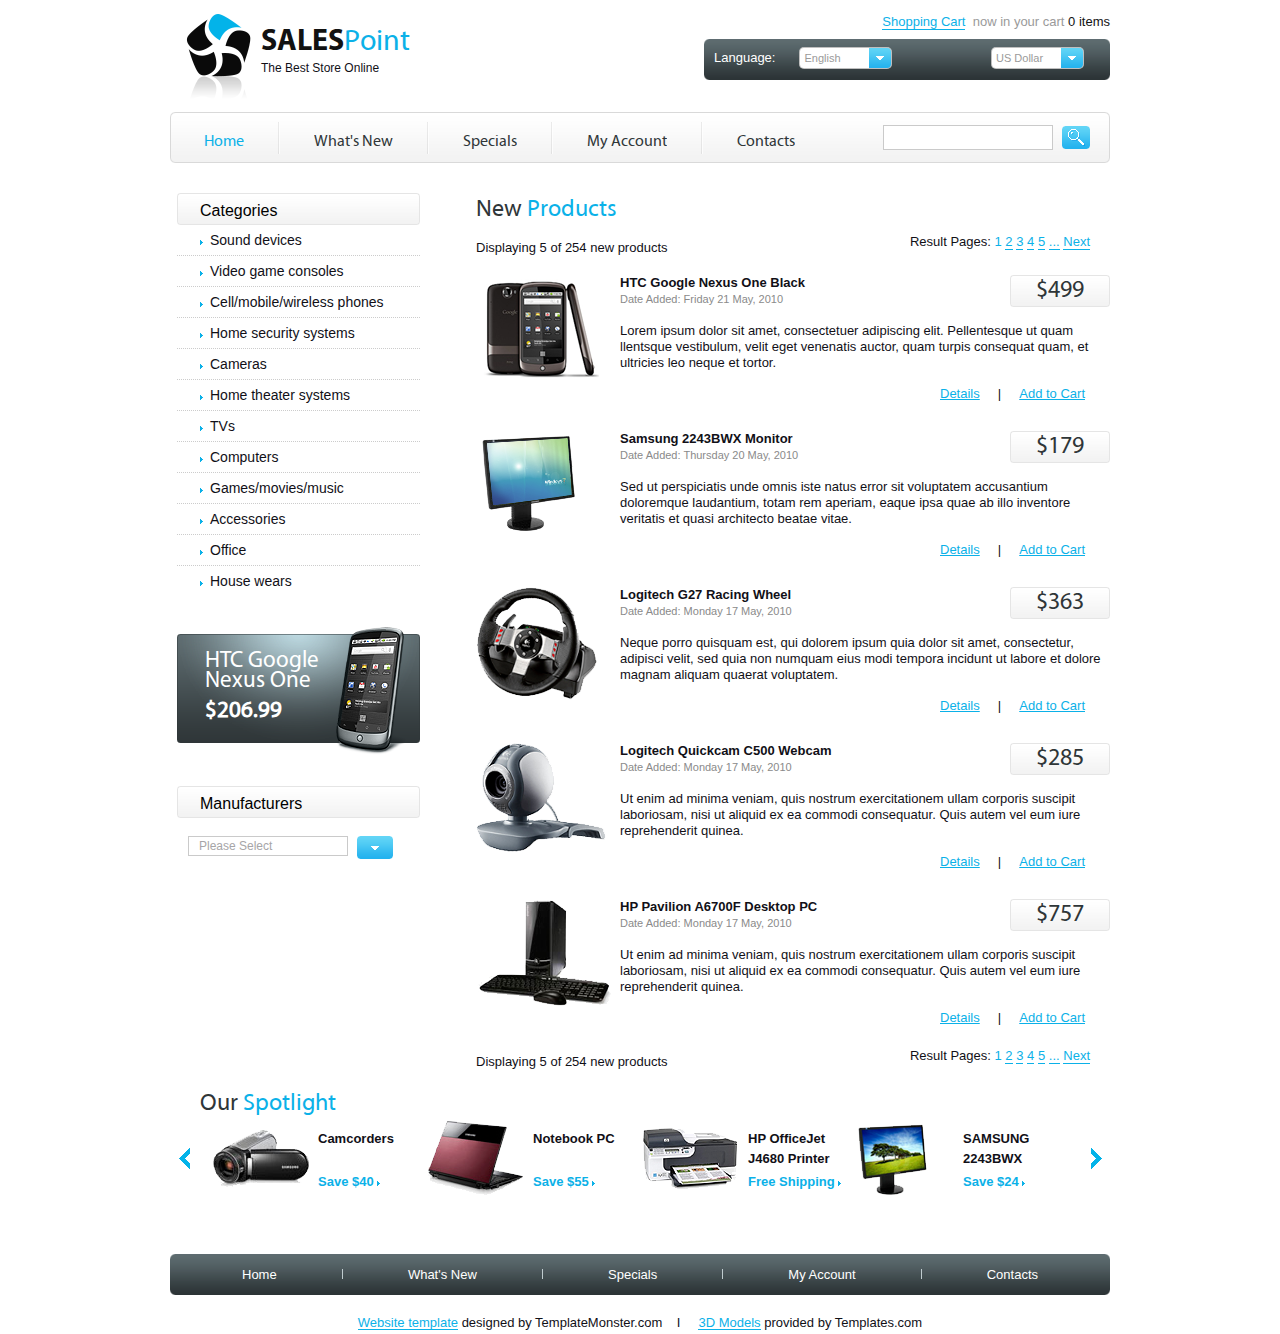
<file: whatsnew.html>
<!DOCTYPE html>
<html lang="en">
<head>
    <meta charset="UTF-8">
    <meta http-equiv="X-UA-Compatible" content="IE=Edge">
    <link rel="stylesheet" href="css/style.css" type="text/css">
    <title>SalesPoint</title>
</head>
<body>
<header>
    <div class="content">
        <div class="cols col-6">
            <a href="/index.html">
                <img src="../img/logo.png" alt="logo">
                <div class="logo">
                    <h1 class="left">Sales<span>Point</span></h1>
                    <p>
                        The Best Store Online
                    </p>
                </div>
            </a>
        </div>
        <div class="cols col-6">
            <div class="cart right">
                <a href="#">Shopping Cart</a>&nbsp;
                <text>now in your cart</text>
                <text id="cart_count"> 0 items</text>
            </div>


            <div class="language">
                <div class="selectors">
                    <div class="text">Language:</div>
                    <select name="lang" id="lang" class="select">
                        <option value="" selected>English</option>
                        <option value="">Russian</option>
                    </select>
                    <select name="lang" id="money" class="select">
                        <option value="" selected>US Dollar</option>
                        <option value="">Russian</option>
                    </select>
                </div>
            </div>
        </div>
    </div>
    <nav>
        <div class="content">
            <div class="cols col-12 main_menu">
                <ul>
                    <li>
                        <a href="/index.html">Home</a>
                    </li>
                    <img src="img/spliter-main-menu.png" alt="|">
                    <li>
                        <a href="/whatsnew.html">What's New</a>
                    </li>
                    <img src="img/spliter-main-menu.png" alt="|">
                    <li>
                        <a href="/specials.html">Specials</a>
                    </li>
                    <img src="img/spliter-main-menu.png" alt="|">
                    <li>
                        <a href="/Account.html">My Account</a>
                    </li>
                    <img src="img/spliter-main-menu.png" alt="|">
                    <li>
                        <a href="/contacts.html">Contacts</a>
                    </li>
                </ul>
                <input type="text">
                <button></button>
            </div>
        </div>
    </nav>
    </div>
</header>
<aside>
    <div class="content">
        <div class="left-menu">
            <ul>
                <div class="left-menu-header">
                    <p>Categories</p>
                </div>
                <ul>
                    <li><a href="#">Sound devices</a></li>
                    <img class="left-menu-spliter" src="img/left-menu-spliter.png" alt="---">
                    <li><a href="#">Video game consoles</a></li>
                    <img class="left-menu-spliter" src="img/left-menu-spliter.png" alt="---">
                    <li><a href="#">Cell/mobile/wireless phones</a></li>
                    <img class="left-menu-spliter" src="img/left-menu-spliter.png" alt="---">
                    <li><a href="#">Home security systems</a></li>
                    <img class="left-menu-spliter" src="img/left-menu-spliter.png" alt="---">
                    <li><a href="#">Cameras</a></li>
                    <img class="left-menu-spliter" src="img/left-menu-spliter.png" alt="---">
                    <li><a href="#">Home theater systems</a></li>
                    <img class="left-menu-spliter" src="img/left-menu-spliter.png" alt="---">
                    <li><a href="#">TVs</a></li>
                    <img class="left-menu-spliter" src="img/left-menu-spliter.png" alt="---">
                    <li><a href="#">Computers</a></li>
                    <img class="left-menu-spliter" src="img/left-menu-spliter.png" alt="---">
                    <li><a href="#">Games/movies/music</a></li>
                    <img class="left-menu-spliter" src="img/left-menu-spliter.png" alt="---">
                    <li><a href="#">Accessories</a></li>
                    <img class="left-menu-spliter" src="img/left-menu-spliter.png" alt="---">
                    <li><a href="#">Office</a></li>
                    <img class="left-menu-spliter" src="img/left-menu-spliter.png" alt="---">
                    <li><a href="#">House wears</a></li>

                </ul>
            </ul>
            <div class="left-menu-offer">
                <div class="text">
                    <p class="model">HTC Google
                        Nexus One</p>
                    <p class="price">
                        $206.99
                    </p>
                </div>
            </div>
            <div class="left-menu-header">
                <p>Manufacturers</p>
            </div>
            <div class="search-select">
                <input type="search" placeholder="Please Select">
                <button></button>
            </div>
        </div>
        <div class="row-view-content">
            <div class="view-content-header">
                <p class="logo-style-black">
                    New&nbsp;
                </p>
                <p class="logo-style-aqua">
                    Products
                </p>
            </div>
            <div class="row-view-content-short">
                <div class="note">
                    <p class="text-black">
                        Displaying 5 of 254 new products
                    </p>
                    <p class="pages text-black">
                        Result Pages:
                        <a href="#" class="text-aqua">1</a>
                        <a href="#" class="text-aqua">2</a>
                        <a href="#" class="text-aqua">3</a>
                        <a href="#" class="text-aqua">4</a>
                        <a href="#" class="text-aqua">5</a>
                        <a href="#" class="text-aqua">...</a>
                        <a href="#" class="text-aqua">Next</a>
                    </p>
                </div>
            </div>
        </div>

        <div class="row-view-content-short new">
            <img class="product-small left" src="img/productPreview/img-1.png" alt="img-1">
            <div class="product-info">
                <div class="description">
                    <p class="model">HTC Google Nexus One Black</p>
                    <p class="date">Date Added: Friday 21 May, 2010</p>
                </div>
                <div class="price-button">
                    <p>
                        $499
                    </p>
                </div>
                <p>Lorem ipsum dolor sit amet, consectetuer adipiscing elit. Pellentesque ut quam llentsque vestibulum,
                    velit eget venenatis auctor, quam turpis consequat quam, et ultricies leo neque et tortor.
                </p>
                <div class="details">
                    <a href="#" class="left">
                        Details
                    </a>
                    <p class="spliter">|</p>
                    <a href="#" class="right">
                        Add to Cart
                    </a>
                </div>
            </div>
        </div>
        <div class="row-view-content-short new">
            <img class="product-small left" src="img/productPreview/img-2.png" alt="img-2">
            <div class="product-info">
                <div class="description">
                    <p class="model">Samsung 2243BWX Monitor</p>
                    <p class="date">Date Added: Thursday 20 May, 2010</p>
                </div>
                <div class="price-button">
                    <p>
                        $179
                    </p>
                </div>
                <p>Sed ut perspiciatis unde omnis iste natus error sit voluptatem accusantium doloremque laudantium,
                    totam rem aperiam, eaque ipsa quae ab illo inventore veritatis et quasi architecto beatae vitae.
                </p>
                <div class="details">
                    <a href="#" class="left">
                        Details
                    </a>
                    <p class="spliter">|</p>
                    <a href="#" class="right">
                        Add to Cart
                    </a>
                </div>
            </div>
        </div>
        <div class="row-view-content-short new">
            <img class="product-small left" src="img/productPreview/img-10.png" alt="img-10">
            <div class="product-info">
                <div class="description">
                    <p class="model">Logitech G27 Racing Wheel</p>
                    <p class="date">Date Added: Monday 17 May, 2010</p>
                </div>
                <div class="price-button">
                    <p>
                        $363
                    </p>
                </div>
                <p>Neque porro quisquam est, qui dolorem ipsum quia dolor sit amet, consectetur, adipisci velit, sed
                    quia non numquam eius modi tempora incidunt ut labore et dolore magnam aliquam quaerat voluptatem.
                </p>
                <div class="details">
                    <a href="#" class="left">
                        Details
                    </a>
                    <p class="spliter">|</p>
                    <a href="#" class="right">
                        Add to Cart
                    </a>
                </div>
            </div>
        </div>
        <div class="row-view-content-short new">
            <img class="product-small left" src="img/productPreview/img-12.png" alt="img-12">
            <div class="product-info">
                <div class="description">
                    <p class="model">Logitech Quickcam C500 Webcam</p>
                    <p class="date">Date Added: Monday 17 May, 2010</p>
                </div>
                <div class="price-button">
                    <p>
                        $285
                    </p>
                </div>
                <p>Ut enim ad minima veniam, quis nostrum exercitationem ullam corporis suscipit laboriosam, nisi ut
                    aliquid ex ea commodi consequatur. Quis autem vel eum iure reprehenderit quinea.
                </p>
                <div class="details">
                    <a href="#" class="left">
                        Details
                    </a>
                    <p class="spliter">|</p>
                    <a href="#" class="right">
                        Add to Cart
                    </a>
                </div>
            </div>
        </div>
        <div class="row-view-content-short new">
            <img class="product-small left" src="img/productPreview/img-6.png" alt="img-6">
            <div class="product-info">
                <div class="description">
                    <p class="model">HP Pavilion A6700F Desktop PC</p>
                    <p class="date">Date Added: Monday 17 May, 2010</p>
                </div>
                <div class="price-button">
                    <p>
                        $757
                    </p>
                </div>
                <p>Ut enim ad minima veniam, quis nostrum exercitationem ullam corporis suscipit laboriosam, nisi ut
                    aliquid ex ea commodi consequatur. Quis autem vel eum iure reprehenderit quinea.
                </p>
                <div class="details">
                    <a href="#" class="left">
                        Details
                    </a>
                    <p class="spliter">|</p>
                    <a href="#" class="right">
                        Add to Cart
                    </a>
                </div>
            </div>
        </div>

        <div class="row-view-content">
            <div class="row-view-content-short">
                <div class="note">
                    <p class="text-black">
                        Displaying 5 of 254 new products
                    </p>
                    <p class="pages text-black">
                        Result Pages:
                        <a href="#" class="text-aqua">1</a>
                        <a href="#" class="text-aqua">2</a>
                        <a href="#" class="text-aqua">3</a>
                        <a href="#" class="text-aqua">4</a>
                        <a href="#" class="text-aqua">5</a>
                        <a href="#" class="text-aqua">...</a>
                        <a href="#" class="text-aqua">Next</a>
                    </p>
                </div>
            </div>
        </div>
    </div>
</aside>
<footer>
    <div class="content">
        <div class="view-content-header">
            <p class="logo-style-black">
                Our&nbsp;
            </p>
            <p class="logo-style-aqua">
                Spotlight
            </p>
        </div>
        <div class="carusel">
            <button class="left" onclick="scroll_Left()"></button>
            <div class="spotlights">
                <div class="spotlight" id="spot-1">
                    <div class="about">
                        <p class="model">Camcorders</p>
                        <p class="price">Save $40
                            <img src="img/arrow-right.png" alt=">">
                        </p>
                    </div>
                </div>
                <div class="spotlight" id="spot-2">
                    <div class="about">
                        <p class="model">Notebook PC</p>
                        <p class="price">Save $55
                            <img src="img/arrow-right.png" alt=">">
                        </p>
                    </div>
                </div>
                <div class="spotlight" id="spot-3">
                    <div class="about">
                        <p class="model">HP OfficeJet J4680 Printer</p>
                        <p class="price">Free Shipping
                            <img src="img/arrow-right.png" alt=">">
                        </p>
                    </div>
                </div>
                <div class="spotlight" id="spot-4">
                    <div class="about">
                        <p class="model">SAMSUNG 2243BWX</p>
                        <p class="price">Save $24
                            <img src="img/arrow-right.png" alt=">">
                        </p>
                    </div>
                </div>
            </div>
            <button class="right" onclick="scroll_Right()"></button>
        </div>
        <div class="footer_menu">
            <ul>
                <li>
                    <a href="#">Home</a>
                </li>
                <img src="img/spliter-footer-menu.png" alt="|">
                <li>
                    <a href="/whatsnew.html">What's New</a>
                </li>
                <img src="img/spliter-footer-menu.png" alt="|">
                <li>
                    <a href="/specials.html">Specials</a>
                </li>
                <img src="img/spliter-footer-menu.png" alt="|">
                <li>
                    <a href="/Account.html">My Account</a>
                </li>
                <img src="img/spliter-footer-menu.png" alt="|">
                <li>
                    <a href="/contacts.html">Contacts</a>
                </li>
            </ul>
            <span></span>
        </div>
        <div class="footer-links">
            <a href="#">Website template</a>
            <p>designed by TemplateMonster.com&nbsp;&nbsp;&nbsp;&nbsp;I&nbsp;&nbsp;&nbsp;&nbsp;</p>
            <a href="#">3D Models</a>
            <p>provided by Templates.com</p>
        </div>
    </div>
</footer>
<script src="js/script.js" type="text/javascript"></script>
</body>
</html>
</file>
<file: css/style.css>
@import "reset.css";
input:before,
input:after,
button:before,
button:after,
.selectors:before,
.selectors:after,
.content:before,
.content:after,
.clearfix:before,
.clearfix:after {
  content: "";
  display: table;
}
input:after,
button:after,
.selectors:after,
.content:after,
.clearfix:after {
  clear: both;
}
@font-face {
  font-family: "Myriad Pro Regular";
  src: url("fonts/MyriadPro-Regular.otf");
}
@font-face {
  font-family: "Myriad Bold";
  src: url("fonts/MyriadPro-Bold.otf");
}
@font-face {
  font-family: "Myriad Roman";
  src: url("fonts/Myriad-Roman.ttf");
}
html,
body {
  width: 100%;
  font: 100%/1.5em Arial, "Myriad Roman", sans-serif;
}
.content {
  width: 100%;
  max-width: 940px;
  min-width: 940px;
  margin: 0 auto;
  margin-top: 1.063829787234043%;
  text-align: center;
}
.left {
  text-align: left;
}
.right {
  text-align: right;
}
.cols {
  float: left;
  text-align: center;
  margin: 0 auto;
}
.col-1 {
  width: 8.333333333333332%;
}
.col-2 {
  width: 16.666666666666664%;
}
.col-3 {
  width: 25%;
}
.col-4 {
  width: 33.33333333333333%;
}
.col-5 {
  width: 41.666666666666664%;
}
.col-6 {
  width: 50%;
}
.col-7 {
  width: 58.33333333333333%;
}
.col-8 {
  width: 66.66666666666666%;
}
.col-9 {
  width: 75%;
}
.col-10 {
  width: 83.33333333333333%;
}
.col-11 {
  width: 91.66666666666666%;
}
.col-12 {
  width: 100%;
}
.row {
  display: block;
  margin: 0 auto;
  width: 100%;
}
header img {
  float: left;
  margin-right: 2.127659574468085%;
  margin-left: 3.404255319148936%;
}
header .logo {
  float: left;
}
header .logo h1 {
  text-transform: uppercase;
  color: #121212;
  font: 1.875em "Myriad Bold";
  margin-top: 7%;
}
header .logo h1 span {
  text-transform: none;
  font: 1em "Myriad Roman";
  color: #0bb1e8;
}
header .logo p {
  text-align: left;
  font: 0.75em Arial;
  color: #111017;
}
.cart {
  font: 0.8125em Arial;
  margin-bottom: 2.127659574468085%;
}
.cart a {
  color: #0bb1e8;
  text-decoration: none;
  border-bottom: 1px #0bb1e8 solid;
}
.cart text {
  color: #9a9a9a;
}
.cart #cart_count {
  color: #121212;
}
.language {
  padding-left: 2.127659574468085%;
  box-sizing: border-box;
  float: right;
  width: 86.38297872340426%;
  height: 41px;
  background: url("../img/choose-language.png") center no-repeat;
}
.language .text {
  float: left;
  font: 0.8125em Arial;
  line-height: 1.625em;
  color: #ffffff;
  margin-right: 6.060606060606061%;
}
.language .selectors {
  margin-top: 2.216748768472906%;
}
select {
  border: none;
  padding-left: 1.262626262626263%;
  font-size: 0.6875em;
  color: #9a9a9a;
  width: 23.48484848484848%;
  height: 22px;
  border-radius: 5px;
  -webkit-appearance: none;
  background-image: url('../img/select.png');
  background-position: right center;
  background-repeat: no-repeat;
  line-height: 1em;
  /* for FF */
  -moz-appearance: none;
  text-indent: 0.01px;
  text-overflow: '';
  /* for IE */
  -ms-appearance: none;
  appearance: none !important;
}
select::-ms-expand {
  display: none;
}
option {
  color: #9a9a9a;
}
#lang {
  float: left;
}
#money {
  float: right;
  margin-right: 6.565656565656566%;
}
.main_menu {
  height: 51px;
  background: url("../img/main-menu.png") no-repeat center;
  background-size: 100%;
  font: 400 100%/1.5em "Myriad Roman";
}
.main_menu ul {
  width: 70.57021276595745%;
  display: inline-block;
  float: left;
  margin-top: 1.808510638297872%;
  list-style-type: none;
}
.main_menu ul img {
  float: left;
  margin: 0;
  margin-top: -7px;
}
.main_menu ul li {
  float: left;
  margin-left: 5.125422093584178%;
  margin-right: 5.125422093584178%;
  overflow: hidden;
}
.main_menu ul li a {
  color: #2f3638;
  text-decoration: none;
}
.main_menu ul li a:hover {
  color: #0bb1e8;
}
.main_menu ul li:first-child a {
  color: #0bb1e8;
}
input {
  font: 900 100%/1.846153846153846em "Myriad Roman";
  color: #2f3638;
  margin-left: 5.319148936170213%;
  margin-top: 1.382978723404255%;
  margin-right: 0.9574468085106383%;
  float: left;
  border: 1px #cacaca solid;
  width: 17.4468085106383%;
  height: 41.17647058823529%;
}
button {
  border-radius: 3px;
  float: left;
  border: none;
  height: 45.09803921568627%;
  width: 2.978723404255319%;
  margin-top: 1.48936170212766%;
  background: url("../img/search.png") no-repeat center;
}
button:hover {
  box-shadow: 2px 2px 5px rgba(11, 159, 232, 0.6);
}
.offers-menu {
  width: 100%;
  height: 326px;
  background: url("../img/border-offers.png") no-repeat center;
  font: 1.25em "Myriad Roman";
  line-height: 1.375em;
  color: #2f3638;
}
.offers-menu ul {
  float: left;
  width: 27.23404255319149%;
  padding-top: 8px;
  padding-left: 7px;
  padding-bottom: 7px;
  box-sizing: border-box;
}
.offers-menu ul li {
  width: 100%;
  text-align: left;
  height: 62px;
  background: url("../img/offer-list-background.png");
  border-radius: 0;
}
.offers-menu ul li a {
  color: #2f3638;
  text-decoration: none;
}
.offers-menu ul li#offer-link-1:hover {
  background: url("../img/offer-list-background-hover-1.png");
}
.offers-menu ul li#offer-link-2:hover {
  background: url("../img/offer-list-background-hover-2.png");
}
.offers-menu ul li#offer-link-3:hover {
  background: url("../img/offer-list-background-hover-3.png");
}
.offers-menu ul li#offer-link-4:hover {
  background: url("../img/offer-list-background-hover-4.png");
}
.offers-menu ul li#offer-link-5:hover {
  background: url("../img/offer-list-background-hover-5.png");
}
.offers-menu ul li:hover a {
  color: #ffffff;
}
.offers-menu ul li:first-child {
  border-top-left-radius: 3px;
  background: url("../img/offer-list-background-hover-1.png");
}
.offers-menu ul li:first-child a {
  color: #ffffff;
}
.offers-menu ul li:last-child {
  border-bottom-left-radius: 3px;
}
.offers-menu ul li a {
  float: left;
}
.offers-menu ul li a img {
  float: left;
  margin: 0;
  margin-right: 10px;
}
.offers-menu ul li .offer-link {
  display: inline-block;
  text-align: left;
  margin-left: 16px;
  margin-top: 18px;
}
.offers-menu .selected-offer {
  float: left;
  height: 100%;
  width: 71.91489361702128%;
  box-sizing: border-box;
  padding-top: 7px;
  padding-bottom: 7px;
  background: url("../img/selected-offers-background.png") no-repeat center;
}
.offers-menu .selected-offer #offer-img {
  height: 100%;
}
.offers-menu .selected-offer .offer-info {
  display: inline-block;
  color: #ffffff;
  font-family: "Myriad Bold";
  width: 100%;
  height: 100%;
  background: url("../img/selected-offer-1.png") no-repeat bottom right;
}
.offers-menu .selected-offer .offer-info:hover {
  background-repeat: no-repeat;
  background-position: bottom right;
}
#offer-text-1 {
  text-shadow: 1px 1px 2px rgba(0, 0, 0, 0.5);
  width: 270px;
  margin-left: 40px;
  margin-top: 96px;
  text-align: left;
}
#offer-text-1 h2 {
  font-size: 28px;
  line-height: 1em;
}
#offer-text-1 h1 {
  margin-top: 20px;
  font-size: 40px;
  line-height: 1em;
}
#offer-text-1 h3 {
  margin-top: 7px;
  font: 100 0.95em "Myriad Roman";
  line-height: 1.2em;
}
#offer-text-2 {
  display: none;
  text-shadow: 1px 1px 2px rgba(0, 0, 0, 0.5);
  width: 330px;
  margin-left: 60px;
  margin-top: 105px;
  text-align: left;
}
#offer-text-2 h2 {
  margin-top: 20px;
  font-size: 30px;
  line-height: 1em;
}
#offer-text-2 h1 {
  font-size: 44px;
  line-height: 1em;
}
#offer-text-2 h3 {
  margin-top: 7px;
  font: 100 0.95em "Myriad Roman";
  line-height: 1.2em;
}
#offer-text-3 {
  display: none;
  text-shadow: 1px 1px 2px rgba(0, 0, 0, 0.5);
  width: 250px;
  margin-left: 60px;
  margin-top: 120px;
  text-align: left;
}
#offer-text-3 h1 {
  margin-top: 10px;
  font-size: 40px;
  line-height: 1em;
}
#offer-text-3 h3 {
  font: 100 0.95em "Myriad Roman";
  line-height: 1.2em;
}
#offer-text-4 {
  display: none;
  text-shadow: 1px 1px 2px rgba(0, 0, 0, 0.5);
  width: 330px;
  margin-left: 60px;
  margin-top: 120px;
  text-align: left;
}
#offer-text-4 h1 {
  margin-top: 14px;
  font-size: 40px;
  line-height: 1em;
}
#offer-text-4 h3 {
  font: 100 0.95em "Myriad Roman";
  line-height: 1.2em;
}
#offer-text-5 {
  display: none;
  text-shadow: 1px 1px 2px rgba(0, 0, 0, 0.5);
  width: 180px;
  margin-left: 40px;
  margin-top: 86px;
}
#offer-text-5 h2 {
  font-size: 1.75em;
  line-height: 1em;
}
#offer-text-5 h1 {
  font-size: 2.75em;
  line-height: 1em;
}
#offer-text-5 h3 {
  margin-top: 7px;
  font: 100 0.95em "Myriad Roman";
  line-height: 1.2em;
}
aside {
  margin-top: 30px;
}
.left-menu {
  float: left;
  width: 256px;
  text-align: left;
}
.left-menu ul {
  list-style-image: url("../img/arrow-right.png");
}
.left-menu ul li {
  margin-left: 40px;
  /*color: @grey-dotted-spliter;
      border-bottom: 1px dotted;

      &:last-child{
        border: none;
      }*/
}
.left-menu ul li a {
  text-decoration: none;
  font: 300 14px/30px Arial, sans-serif;
  color: #111017;
}
.left-menu ul li a:hover {
  color: #0bb1e8;
}
.left-menu-spliter {
  display: block;
  padding: 0;
  margin: 0 auto;
}
.left-menu-header {
  font: 300 16px/30px Arial, sans-serif;
  height: 32px;
  background: url("../img/left-menu-header.png") no-repeat center;
}
.left-menu-header p {
  margin: 0;
  padding: 0;
  padding-top: 3px;
  margin-left: 30px;
}
.left-menu-offer {
  height: 190px;
  width: 100%;
  background: url("../img/left-menu-offer.png") no-repeat center;
}
.left-menu-offer .text {
  display: inline-block;
  margin-top: 56px;
  margin-left: 35px;
  width: 120px;
  color: #ffffff;
}
.left-menu-offer .text .model {
  font: 100 23px/20px "Myriad Pro Regular", Arial, sans-serif;
}
.left-menu-offer .text .price {
  margin-top: 10px;
  font: bold 23px/20px "Myriad Pro Regular", Arial, sans-serif;
}
.search-select {
  display: inline-block;
  box-sizing: border-box;
  margin-top: 18px;
  margin-left: 18px;
  margin-bottom: 10px;
}
.search-select input {
  width: 160px;
  height: 20px;
  margin: 0;
  padding: 0;
  font: 100 12px/32px Arial, sans-serif;
  padding-left: 10px;
}
.search-select input::-webkit-input-placeholder {
  color: #a6a5a7;
}
.search-select input::-moz-placeholder {
  color: #a6a5a7;
}
.search-select button {
  background: url("../img/button-arrow-down.png");
  width: 36px;
  height: 23px;
  margin: 0;
  margin-left: 9px;
  padding: 0;
}
.row-view-content {
  width: 684px;
  float: right;
  padding-left: 20px;
  box-sizing: border-box;
}
.row-view-content img {
  float: left;
  padding-top: 7px;
}
.row-view-content img.horisontal {
  padding: 0;
}
.row-view-content img.more {
  height: 275px;
}
.cols-view {
  float: left;
}
.col-view {
  position: relative;
  width: 163px;
  height: 223px;
}
.col-view.more {
  height: 289px;
}
.col-view:first-child {
  padding-right: 7px;
}
.col-view .about {
  position: absolute;
  width: 120px;
  margin: 0 auto;
  top: 143px;
  left: 23px;
}
.col-view .about .details {
  width: 100%;
  text-align: center;
  height: 13px;
  margin-top: 12px;
}
.col-view .about .details a {
  display: inline;
}
.col-view .about .details a.left {
  float: left;
}
.col-view .about .details a.right {
  float: right;
}
.col-view .about .details p {
  display: inline;
  vertical-align: top;
}
.col-view .about .other-text {
  font-size: 11px;
  line-height: 16px;
  /*&.inline{
        display: inline-block;
      }
      &.right{
        float: right;
      }
      &.left{
        float: left;
      }*/
}
.col-view .about .other-text.aqua {
  color: #0bb1e8;
}
.col-view .about p {
  text-align: left;
}
.col-view .about p.model {
  font: normal 13px/16px Arial, sans-serif;
  color: #111017;
}
.col-view .about p.price {
  font: bold 13px/24px Arial, sans-serif;
  color: #0bb1e8;
}
img.product-small {
  float: none;
  display: block;
  margin: 0 auto;
}
img.product-small.left {
  float: left;
}
.view-content-header {
  width: 100%;
  float: left;
  padding-left: 30px;
  box-sizing: border-box;
}
.view-content-header p {
  float: left;
  font: 200 24px/32px "Myriad Roman", Arial, sans-serif;
}
.view-content-header p.logo-style-black {
  color: #2f3638;
}
.view-content-header p.logo-style-aqua {
  color: #0bb1e8;
}
.view-all {
  float: right;
  height: 23px;
  width: 142px;
  background: url("../img/view-all.png");
  color: #ffffff;
  text-shadow: 1px 1px 2px rgba(0, 0, 0, 0.5);
  font: bold 13px/16px "Arial", sans-serif;
}
.carusel {
  float: left;
  height: 80px;
  width: 100%;
}
.carusel button {
  height: 100%;
  margin: 0;
  padding: 0;
}
.carusel button.left {
  float: left;
  background: url("../img/footer-left-button.png") no-repeat center;
}
.carusel button.right {
  float: right;
  background: url("../img/footer-right-button.png") no-repeat center;
}
.carusel .spotlights {
  float: left;
  height: 100%;
  width: auto;
  margin-left: 15px;
}
.carusel .spotlights .spotlight {
  position: relative;
  height: 100%;
  width: 215px;
  background-color: orange;
  float: left;
  margin: 0 auto;
}
.carusel .spotlights .spotlight#spot-1 {
  background: url("../img/productPreview/carusel/img-1.png") no-repeat center left;
}
.carusel .spotlights .spotlight#spot-2 {
  background: url("../img/productPreview/carusel/img-2.png") no-repeat center left;
}
.carusel .spotlights .spotlight#spot-3 {
  background: url("../img/productPreview/carusel/img-3.png") no-repeat center left;
}
.carusel .spotlights .spotlight#spot-4 {
  background: url("../img/productPreview/carusel/img-4.png") no-repeat center left;
}
.carusel .spotlights .spotlight .about {
  position: absolute;
  top: 10px;
  left: 100px;
  box-sizing: border-box;
  padding-left: 5px;
}
.carusel .spotlights .spotlight .about p {
  text-align: left;
  font: bold 13px/20px Arial, sans-serif;
}
.carusel .spotlights .spotlight .about p.model {
  color: #111017;
  height: 33px;
  margin-bottom: 10px;
}
.carusel .spotlights .spotlight .about p.price {
  color: #0bb1e8;
}
.carusel .spotlights .spotlight .about p img {
  margin: auto 0;
}
.footer_menu {
  margin-top: 55px;
  padding-left: 72px;
  padding-right: 72px;
  padding-top: 8px;
  display: inline-block;
  box-sizing: border-box;
  height: 41px;
  width: 100%;
  background: url("../img/footer-menu.png") no-repeat center;
  text-align: justify;
}
.footer_menu ul {
  list-style-type: none;
  display: inline;
}
.footer_menu ul li {
  display: inline;
}
.footer_menu ul li a {
  display: inline-block;
  color: #ffffff;
  font: 300 13px/13px Arial, sans-serif;
  text-decoration: none;
}
.footer_menu ul li a:hover {
  color: #0bb1e8;
}
.footer_menu ul img {
  display: inline;
}
.footer_menu span {
  width: 100%;
  display: inline-block;
}
.footer-links {
  display: inline-block;
  font: 300 13px/20px Arial, sans-serif;
  color: #111017;
}
.footer-links p {
  display: inline-block;
}
.footer-links a {
  font: 300 13px/13px Arial, sans-serif;
  text-decoration: none;
  color: #0bb1e8;
  display: inline-block;
  border-bottom: 1px solid;
}
.text-aqua {
  text-decoration: none;
  color: #0bb1e8;
  font: normal 13px/13px Arial, sans-serif;
}
.text-aqua.bold {
  font-weight: bold;
}
.text-black {
  text-decoration: none;
  color: #111017;
  font: normal 13px/13px Arial, sans-serif;
}
.text-black.bold {
  font-weight: bold;
}
.text-white {
  text-decoration: none;
  color: #ffffff;
  font: normal 13px/13px Arial, sans-serif;
}
.text-white.bold {
  font-weight: bold;
}
.note {
  text-align: left;
}
.note p {
  display: inline-block;
}
.note a {
  border-bottom: 1px solid;
}
.row-view-content-short {
  width: 634px;
  float: right;
  box-sizing: border-box;
  margin-top: 10px;
}
.contacts {
  width: 615px;
  margin-top: 10px;
}
.contacts button {
  margin-right: 0;
  margin-left: 10px;
}
.contacts textarea {
  width: 513px;
  height: 519px;
  margin: 0;
  margin-top: 3px;
  padding: 0;
  border: 1px solid;
  border-color: #cacaca;
  resize: none;
}
table {
  width: 100%;
  text-align: left;
  margin-top: 34px;
}
table tr td {
  height: 30px;
  vertical-align: middle;
}
table tr td.button {
  height: 60px;
}
table tr td.textarea-about {
  vertical-align: top;
}
table tr td button {
  padding: 0;
  margin: 0;
  margin-right: 10px;
  float: right;
  width: 61px;
  height: 23px;
  text-align: center;
  color: #ffffff;
  background: url("../img/button.png");
}
table td.middle {
  width: 353px;
  text-align: left;
}
table td.wide {
  width: 515px;
}
table td.wide input {
  width: 513px;
  float: left;
}
table td.info {
  width: 145px;
}
table td.required {
  width: 136px;
}
table input {
  float: none;
  width: 331px;
  display: block;
  height: 21px;
  padding: 0;
  margin: 0 auto;
}
.pages {
  float: right;
  margin-right: 20px;
}
.pages a:active {
  border: none;
}
.pages a:first-child {
  border: none;
}
.product-info {
  width: 490px;
  float: right;
}
.product-info .description {
  float: left;
}
.product-info .description p {
  text-align: left;
  margin: 0;
  display: block;
}
.product-info .description p.model {
  font: bold 13px/16px Arial, sans-serif;
  color: #111017;
}
.product-info .description p.date {
  font: normal 11px/16px Arial, sans-serif;
  color: #8a8a8a;
}
.product-info .description p.price {
  font: bold 13px/24px Arial, sans-serif;
  color: #0bb1e8;
}
.product-info p {
  display: inline-block;
  color: #111017;
  font: normal 13px/16px Arial, sans-serif;
  text-align: left;
  margin-top: 16px;
}
.product-info .price-button {
  float: right;
  width: 100px;
  height: 32px;
  background: url("../img/price-button.png") no-repeat center;
}
.product-info .price-button p {
  float: none;
  display: block;
  margin: auto;
  font: 300 24px/32px "Myriad Pro Regular", Arial, sans-serif;
  text-align: center;
  color: #2f3638;
}
.product-info .details {
  width: 145px;
  text-align: center;
  height: 13px;
  margin-top: 12px;
  float: right;
  margin-right: 25px;
}
.product-info .details a {
  font: normal 13px/16px Arial, sans-serif;
  color: #0bb1e8;
  display: inline;
}
.product-info .details a.left {
  float: left;
}
.product-info .details a.right {
  float: right;
}
.product-info .details p {
  display: inline;
  vertical-align: top;
}
.new {
  margin-bottom: 16px;
  margin-top: 16px;
}
</file>
